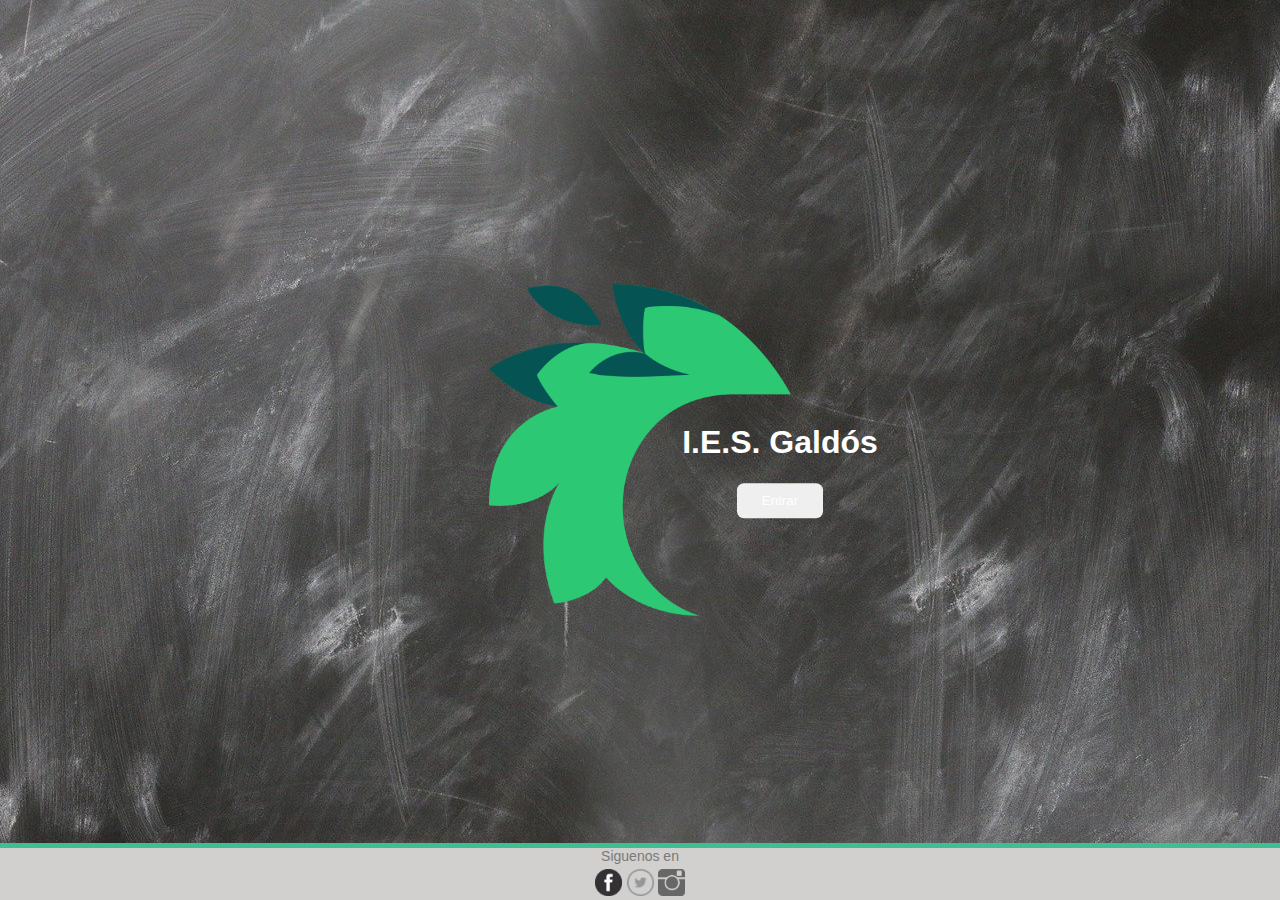
<file: index.html>
﻿<!DOCTYPE html>
<html lang="es">
<head>
    <meta charset="UTF-8">
    <link rel="stylesheet" href="css\portada.css">
    <link rel="stylesheet" href="css\piepagina.css">
    <meta name="viewport" content="width=device-width, user-scalable=no, initial-scale=1.0, maximum-scale=1.0, minimum-scale=1.0">
    <title>I.E.S Galdós</title>
</head>
<body>
    <div class="fondo">
        <div class="conjunto">
        <div class="hero-image">
            <div class="milogo">
                <div class="hero-text">
                    <h1>I.E.S. Galdós</h1>
                    <a href="web\inicio.html" ><button class="nombre">Entrar</button></a>
                </div>
            </div>
        </div>
        </div>
    </div>
    <div class="piepagina">
        <footer>
            <p>Siguenos en</p>
            <a href="https://es-es.facebook.com/"><img src="imagenes\pie\logoface.png" alt="facebook" class="logo2"></a>
            <a href="https://twitter.com/?lang=es"><img src="imagenes\pie\logotwitter.png" alt="facebook" class="logo1"></a>
            <a href="https://www.instagram.com/?hl=es"><img src="imagenes\pie\logoinsta.png" alt="facebook" class="logo0"></a>
        </footer>
    </div>
</body>
</html>
</file>
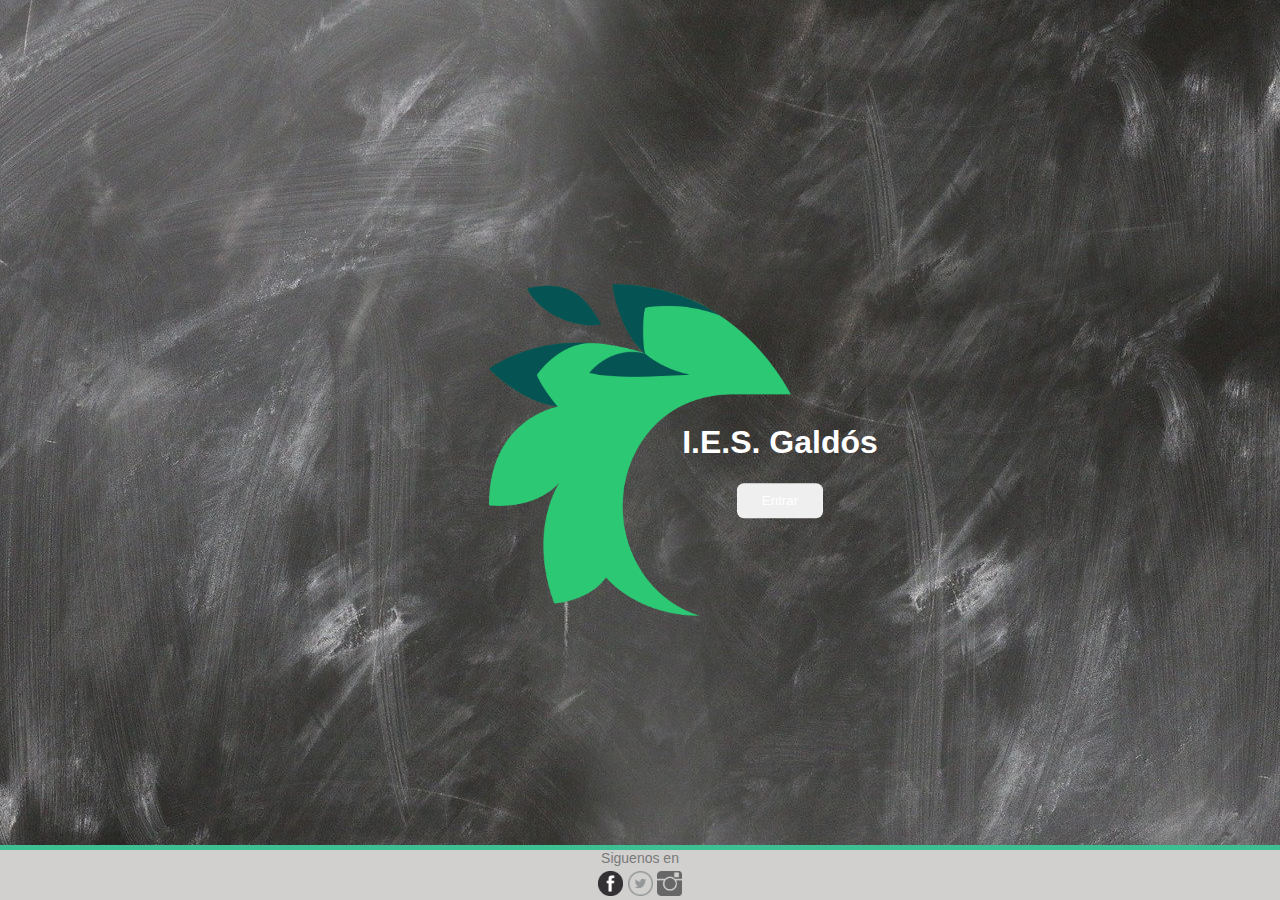
<file: ProyectoCSS/index.html>
﻿<!DOCTYPE html>
<html lang="es">
<head>
    <meta charset="UTF-8">
    <meta name="viewport" content="width=device-width, initial-scale=1.0">
    <link rel="stylesheet" href="css\portada.css">
    <title>I.E.S Prueba</title>
</head>
<body>
    <div class="fondo">
        <div class="hero-image">
            <div class="miLogo">
                <div class="hero-text">
                    <h1>I.E.S. Galdós</h1>
                    <a href="web\inicio.html" ><button class="nombre">Entrar</button></a>
                </div>
            </div>
        </div>
    </div>
    <div class="piepagina">
        <footer>
            <p>Siguenos en</p>
            <a href="https://es-es.facebook.com/"><img src="imagenes\pie\logoface.png" alt="facebook" class="logo2"></a>
            <a href="https://twitter.com/?lang=es"><img src="imagenes\pie\logotwitter.png" alt="facebook" class="logo1"></a>
            <a href="https://www.instagram.com/?hl=es"><img src="imagenes\pie\logoinsta.png" alt="facebook" class="logo0"></a>
        </footer>
    </div>
</body>
</html>
</file>
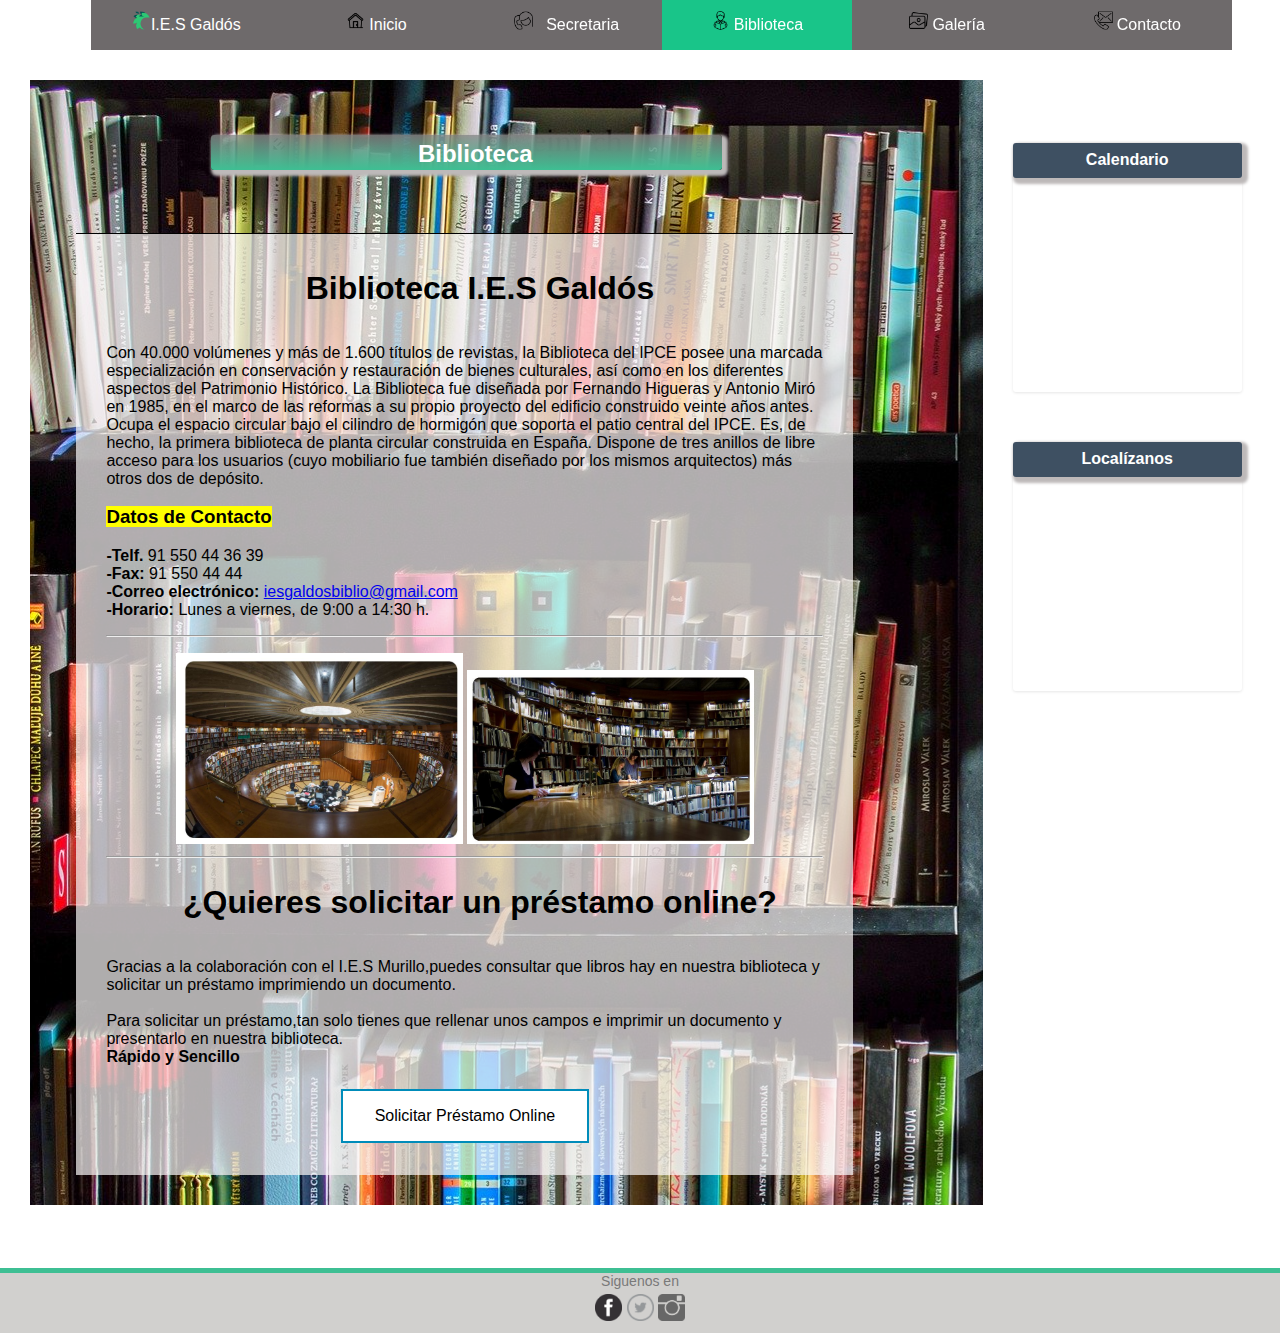
<file: web/biblioteca.html>
<!DOCTYPE html>
<html lang="es">

<head>
	<meta charset="UTF-8">
	<meta name="viewport" content="width=device-width" />
	<link rel="stylesheet" href="../css/menu.css">
	<link rel="stylesheet" href="../css/biblioteca.css">
	<link rel="stylesheet" href="../css/piepagina.css">
	<link rel="stylesheet" href="https://cdnjs.cloudflare.com/ajax/libs/font-awesome/4.7.0/css/font-awesome.min.css">
	<meta name="viewport" content="width=device-width, user-scalable=no, initial-scale=1.0, maximum-scale=1.0, minimum-scale=1.0">
	<title>Biblioteca</title>
</head>

<body>

	<!-- Menu -->
	<div class="rayitas">
		<label for="menu" class="menu"><i class="icon fa fa-bars fa-fw " aria-hidden="true"></i></label>
	</div>
	<input type="checkbox" id="menu" role="button">
	<ul id="menu">
		<li class="nombre">
			<a href="../index.html"><img src="../imagenes/logo/logo.png" alt="">I.E.S Galdós</a>
		</li>
		
		<li>
			<a href="inicio.html"><img class="iconos" src="../imagenes/iconos/inicio.png" alt="">Inicio</a>
		</li>

		<li>
			<a href="secretaria.html"><img class="iconos" src="../imagenes/iconos/secretaria.png">&nbsp; Secretaria</a>
		</li>

		<li>
			<a class="destacado" href="#"><img class="iconos" src="../imagenes/iconos/biblioteca.png">Biblioteca</a>
		</li>

		<li>
			<a href="galeria.html"><img class="iconos" src="../imagenes/iconos/galeria.png">Galería</a>
		</li>

		<li>
			<a href="contacto.html"><img class="iconos" src="../imagenes/iconos/contacto.png">Contacto</a>
		</li>
	</ul>

	<!-- Estructura -->
	<nav></nav>
	<div id="contenedor">
		<main>
			<article>
				<div class="fondo">
					<div class="tablon">
						<h1>Biblioteca</h1>
					</div>
					<div class="contenido">
						<h1 class="titulo">Biblioteca I.E.S Galdós</h1>
						<p>Con 40.000 volúmenes y más de 1.600 títulos de revistas, la Biblioteca del IPCE posee una marcada especialización en conservación y restauración de bienes culturales, así como en los diferentes aspectos del Patrimonio Histórico.

							La Biblioteca fue diseñada por Fernando Higueras y Antonio Miró en 1985, en el marco de las reformas a su propio proyecto del edificio construido veinte años antes. Ocupa el espacio circular bajo el cilindro de hormigón que soporta el patio central del IPCE. Es, de hecho, la primera biblioteca de planta circular construida en España.
							
							Dispone de tres anillos de libre acceso para los usuarios (cuyo mobiliario fue también diseñado por los mismos arquitectos) más otros dos de depósito.

							<h3><mark>Datos de Contacto</mark></h3>
							<dl>
								<dt ><strong>-Telf.</strong> 91 550 44 36 39 </dt>
								<dt ><strong>-Fax:</strong> 91 550 44 44</dt>
								<dt ><strong>-Correo electrónico:</strong> <a href="mailto:iesgaldosbiblio@gmail.com" rel="notSet">iesgaldosbiblio@gmail.com</a> </dt>
								<dt> <strong>-Horario:</strong> Lunes a viernes, de 9:00 a 14:30 h.</dt>
							</dl>

							<hr>
						</p>
						<div class="imagenes">
							<img class="foto" src="../imagenes/biblioteca/fondo.jpg" alt="">

							<img class="foto" src="../imagenes/biblioteca/servicios.jpg" alt="">
						</div>
							<hr>
						<div class="online">
							<div class="tituloonline">
								<h1>¿Quieres solicitar un préstamo online?</h1>
							</div>
							<p>Gracias a la colaboración con el I.E.S Murillo,puedes consultar que libros hay en nuestra biblioteca y solicitar un préstamo imprimiendo un documento.</br></br>
								Para solicitar un préstamo,tan solo tienes que rellenar unos campos e imprimir un documento y presentarlo en nuestra biblioteca. </br><strong>Rápido y Sencillo</strong>
							</p>
							<div class="prestamo">
								<h3><button role="link" onclick="window.location='http://www.juntadeandalucia.es/averroes/centros-tic/41006936/biblioweb/mod/Busqueda/'" class="boton1">Solicitar Préstamo Online</button></h3>
							</div>
						</div>
					</div>
				</div>
				</article>
		</main>
		<aside class="der">
			</br></br></br></br>
			<div class="calendario">
				<div class="titulo">
					<h4>Calendario</h4>
				</div>
				<iframe
					src="https://calendar.google.com/calendar/embed?src=mk07qcc3ij5824clvtpsibe1m4%40group.calendar.google.com&ctz=Europe%2FMadrid"></iframe>
			</div>
			<div class="mapa">
				<div class="titulo">
					<h4>Localízanos</h4>
				</div>
				<iframe
					src="https://www.google.com/maps/embed?pb=!1m18!1m12!1m3!1d3174.2154311318595!2d-6.0523359844171996!3d37.290027747672156!2m3!1f0!2f0!3f0!3m2!1i1024!2i768!4f13.1!3m3!1m2!1s0xd1272c0fd9532c3%3A0xfca5c5392ec604dd!2sI.E.S.%20Rodrigo%20Caro!5e0!3m2!1ses!2ses!4v1580661759586!5m2!1ses!2ses"
					frameborder="0" allowfullscreen=""></iframe>
			</div>
		</aside>
	</div>
    <div class="piepagina">
        <footer>
            <p>Siguenos en</p>
            <a href="https://es-es.facebook.com/"><img src="../imagenes/pie/logoface.png" alt="facebook" class="logo2"></a>
            <a href="https://twitter.com/?lang=es"><img src="../imagenes/pie/logotwitter.png" alt="facebook" class="logo1"></a>
            <a href="https://www.instagram.com/?hl=es"><img src="../imagenes/pie/logoinsta.png" alt="facebook" class="logo0"></a>
        </footer>
    </div>
</body>

</html>
</file>
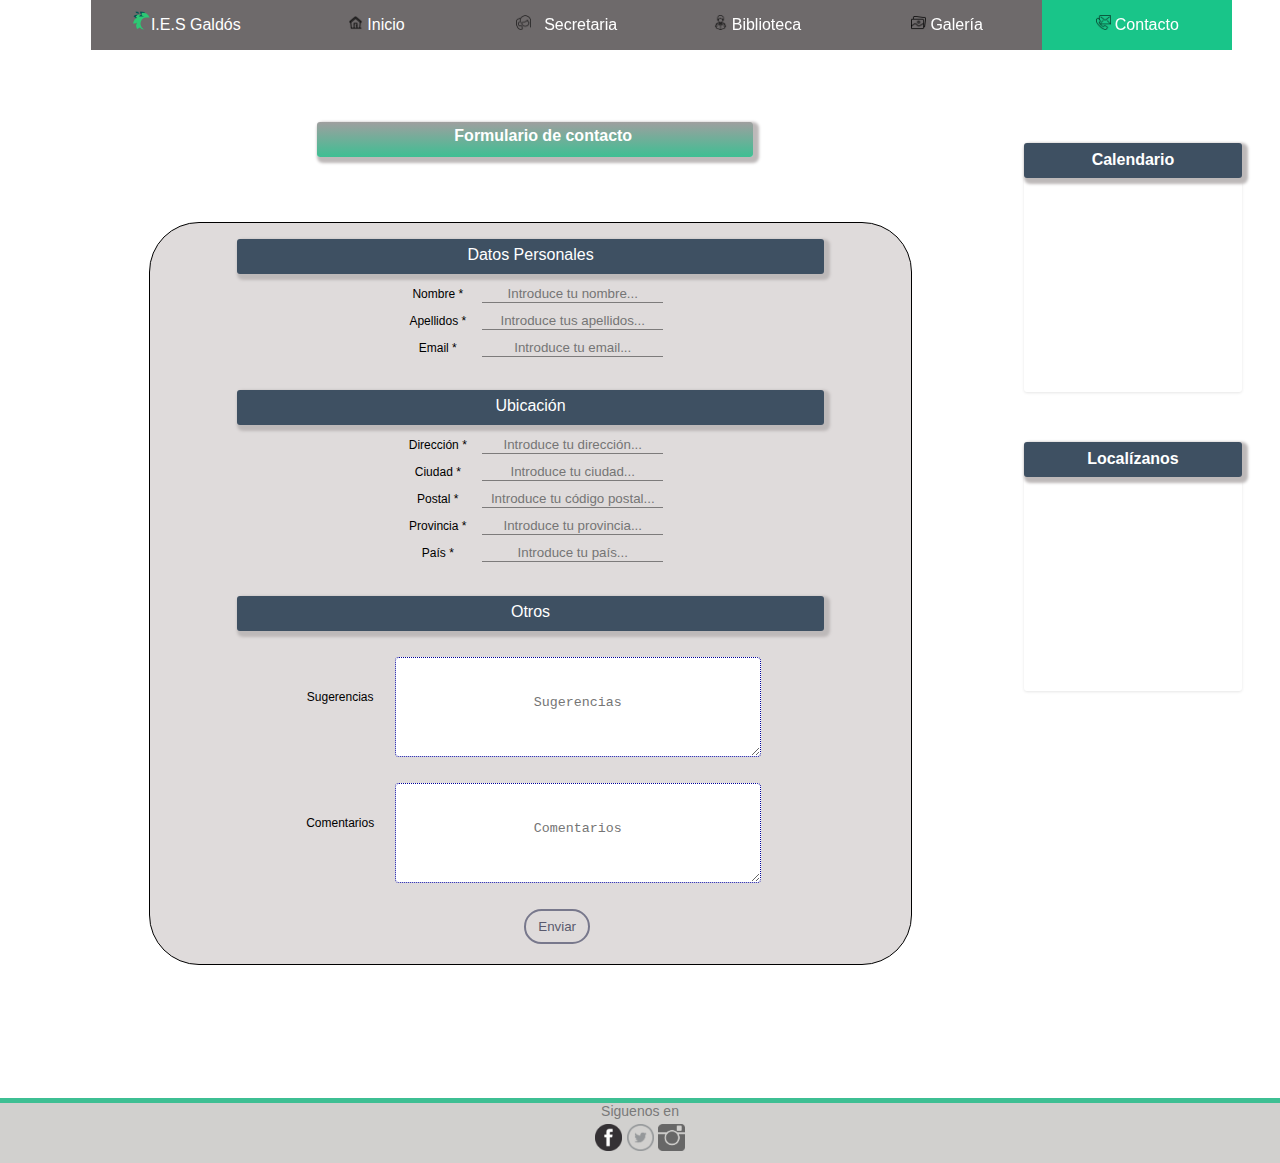
<file: web/contacto.html>
<!DOCTYPE html>
<html lang="es">
<head>
    <meta charset="UTF-8">
    <meta name="viewport" content="width=device-width, initial-scale=1.0">
	<link rel="stylesheet" href="../css/menu.css">
	<link rel="stylesheet" href="../css/contacto.css">
	<link rel="stylesheet" href="../css/piepagina.css">
	<link rel="stylesheet" href="https://cdnjs.cloudflare.com/ajax/libs/font-awesome/4.7.0/css/font-awesome.min.css">
	<meta name="viewport" content="width=device-width, user-scalable=no, initial-scale=1.0, maximum-scale=1.0, minimum-scale=1.0">

    <title>Contacto</title>
</head>
<body>

	<!-- Menu -->
	<div class="rayitas">
		<label for="menu" class="menu"><i class="icon fa fa-bars fa-fw " aria-hidden="true"></i></label>
	</div>
	<input type="checkbox" id="menu" role="button">
	<ul id="menu">
		<li>
			<a href="../index.html"><img src="../imagenes/logo/logo.png" alt="">I.E.S Galdós</a>
		</li>
		
		<li>
			<a href="inicio.html"><img class="iconos" src="../imagenes/iconos/inicio.png" alt="">Inicio</a>
		</li>

		<li>
			<a href="secretaria.html"><img class="iconos" src="../imagenes/iconos/secretaria.png">&nbsp; Secretaria</a>
		</li>

		<li>
			<a href="biblioteca.html"><img class="iconos" src="../imagenes/iconos/biblioteca.png">Biblioteca</a>
		</li>

		<li>
			<a href="galeria.html"><img class="iconos" src="../imagenes/iconos/galeria.png">Galería</a>
		</li>

		<li>
			<a class="destacado" href="#"><img class="iconos" src="../imagenes/iconos/contacto.png">Contacto</a>
		</li>
	</ul>

	<!-- Estructura -->
	<nav></nav>
	<div id="contenedor">
		<main>
			<article>
				<div class="fondo">
					<div class="contenido">
						<div class="tituloform">
							<h4>Formulario de contacto</h4>
						</div>
						<div class="formulario">
							<form autocomplete="off" action="formulario" method="post">
							<div class="fondoformulario">
								<fieldset>
									<div class="legend">
										<legend><span for="nombre">Datos Personales </span></legend>
									</div>
									<div>
										<label for="nombre" class="nomcampo">Nombre *</label>
										<input  id="nombre" type="text" placeholder="Introduce tu nombre..." name="nombre">
									</div>
									<div>
										<label class="nomcampo" for="apellidos">Apellidos *</label>
										<input  id="apellidos" name="apellidos" type="text" placeholder="Introduce tus apellidos..." >
									</div>
									<div>
										<label class="nomcampo" for="email">Email *</label>
										<input id="email" type="mail" placeholder="Introduce tu email..." required class="form-control" name="email">
									</div>
								</fieldset>
								  <fieldset>
									<div class="legend">
										<legend><span>Ubicación </span></legend>
									</div>
									<div>
										<label class="nomcampo" for="direccion">Dirección *</label>
										<input  id="direccion" type="text" placeholder="Introduce tu dirección..." required class="form-control" name="direccion">
									</div>
									<div>
										<label class="nomcampo" for="ciudad">Ciudad *</label>
										<input id="ciudad" type="text" placeholder="Introduce tu ciudad..." required class="form-control" name="ciudad">
									</div>
									<div>
										<label class="nomcampo" for="postal">Postal *</label>
										<input id="postal" type="text" placeholder="Introduce tu código postal..." required class="form-control" name="postal">
									</div>
									<div>
										<label class="nomcampo" for="provincia">Provincia *</label>
										<input id="provincia" type="text" placeholder="Introduce tu provincia..." required class="form-control" name="provincia">
									</div>
									<div>
										<label class="nomcampo" for="pais">País *</label>
										<input id="pais" type="text" placeholder="Introduce tu país..." required class="form-control" name="pais">
									</div>
								  </fieldset>
								  <fieldset>
									<div class="legend">
										<legend><span>Otros </span></legend>
									</div>
									<div>
									<p class="otro">
										<label class="nomcampo" for="sugerencia">Sugerencias</label>
										<textarea id="sugerencia" name="sugerencia" placeholder="Sugerencias"></textarea>
									</p>
									</div>
									<div>
									<p class="otro">
										<label class="nomcampo" for="comentario">Comentarios</label>
										<textarea id="comentario" name="comentario" placeholder="Comentarios"></textarea>
									</p>
									</div>
								  </fieldset>
								  <button>Enviar</button>
							</div>
							</form>
						  </div>
					</div>
				</div>
			</article>



		</main>
		<aside class="der">
		</br></br></br></br>
		<div class="calendario">
			<div class="titulo">
				<h4>Calendario</h4>
			</div>
			<iframe src="https://calendar.google.com/calendar/embed?src=mk07qcc3ij5824clvtpsibe1m4%40group.calendar.google.com&ctz=Europe%2FMadrid" ></iframe>
		</div>
		<div class="mapa">
			<div class="titulo">
				<h4>Localízanos</h4>
			</div>
			<iframe src="https://www.google.com/maps/embed?pb=!1m18!1m12!1m3!1d3174.2154311318595!2d-6.0523359844171996!3d37.290027747672156!2m3!1f0!2f0!3f0!3m2!1i1024!2i768!4f13.1!3m3!1m2!1s0xd1272c0fd9532c3%3A0xfca5c5392ec604dd!2sI.E.S.%20Rodrigo%20Caro!5e0!3m2!1ses!2ses!4v1580661759586!5m2!1ses!2ses" frameborder="0" allowfullscreen=""></iframe>
		</div>
		</aside>
	</div>
    <div class="piepagina">
        <footer>
            <p>Siguenos en</p>
            <a href="https://es-es.facebook.com/"><img src="../imagenes/pie/logoface.png" alt="facebook" class="logo2"></a>
            <a href="https://twitter.com/?lang=es"><img src="../imagenes/pie/logotwitter.png" alt="facebook" class="logo1"></a>
            <a href="https://www.instagram.com/?hl=es"><img src="../imagenes/pie/logoinsta.png" alt="facebook" class="logo0"></a>
        </footer>
    </div>
</body>
</html>
</file>
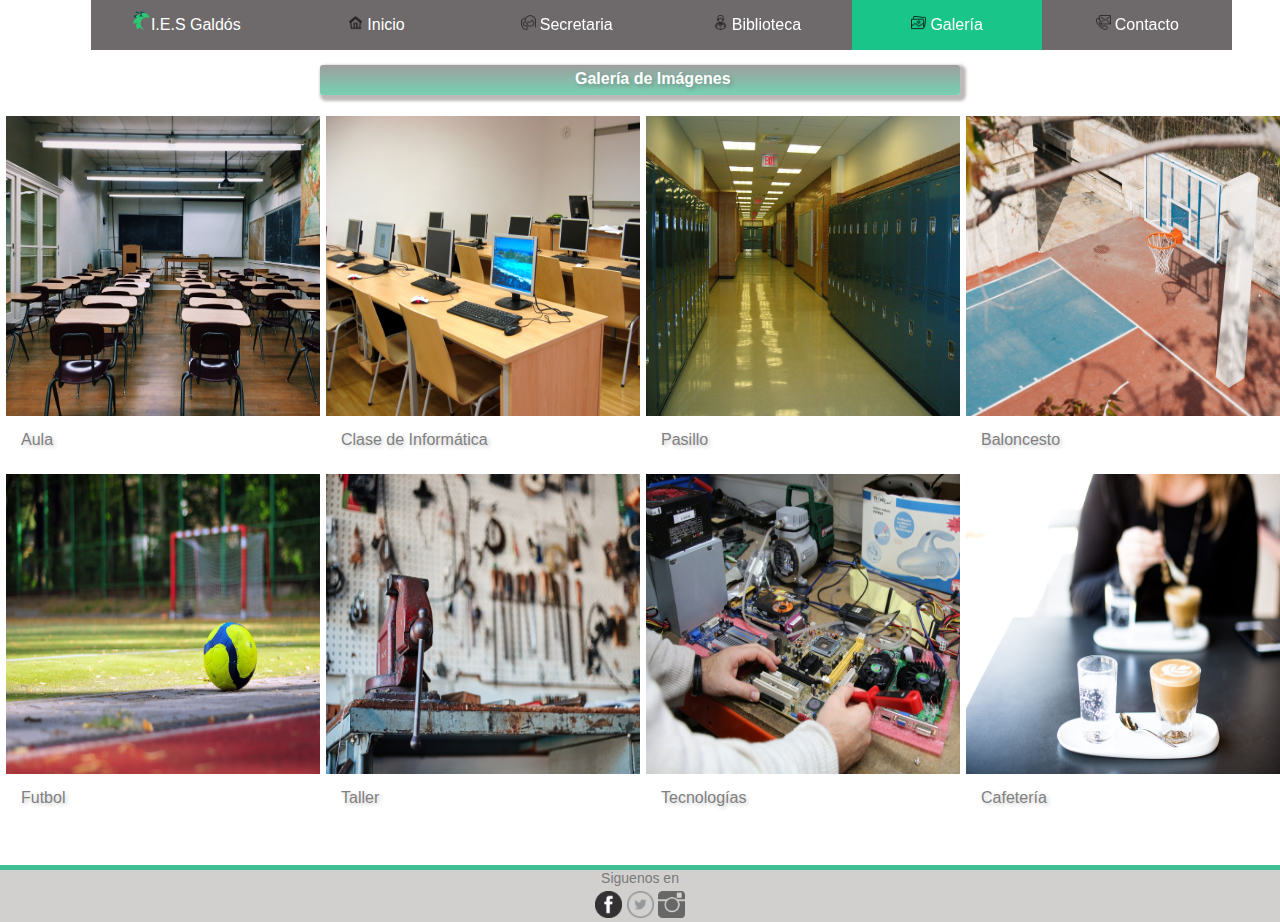
<file: web/galeria.html>
<!DOCTYPE html>
<html lang="es">

<head>
	<meta charset="UTF-8">
	<meta name="viewport" content="width=device-width, initial-scale=1.0">
	<link rel="stylesheet" href="../css/menu.css">
	<link rel="stylesheet" href="../css/galeria.css">
	<link rel="stylesheet" href="../css/piepagina.css">
	<link rel="stylesheet" href="https://cdnjs.cloudflare.com/ajax/libs/font-awesome/4.7.0/css/font-awesome.min.css">
	<meta name="viewport" content="width=device-width, user-scalable=no, initial-scale=1.0, maximum-scale=1.0, minimum-scale=1.0">
	<title>Galería</title>
</head>

<body>

	<!-- Menu -->
	<div class="rayitas">
		<label for="menu" class="menu"><i class="icon fa fa-bars fa-fw " aria-hidden="true"></i></label>
	</div>
	<input type="checkbox" id="menu" role="button">
	<ul id="menu">
		<li class="nombre"><a href="../index.html"><img src="../imagenes/logo/logo.png" alt="">I.E.S Galdós</a></li>
		<li><a href="inicio.html"><img class="iconos" src="../imagenes/iconos/inicio.png" alt="">Inicio</a></li>
		<li>
			<a href="secretaria.html"><img class="iconos" src="../imagenes/iconos/secretaria.png">Secretaria</a>
		</li>
		<li>
			<a href="biblioteca.html"><img class="iconos" src="../imagenes/iconos/biblioteca.png">Biblioteca</a>
		</li>
		<li><a class="destacado" href="galeria.html"><img class="iconos" src="../imagenes/iconos/galeria.png">Galería</a></li>
		<li><a href="contacto.html"><img class="iconos" src="../imagenes/iconos/contacto.png">Contacto</a></li>
	</ul>

	<!-- Estructura -->
	<div class="contenido">


		<div class="titulo">
			<h4>Galería de Imágenes</h4>
		</div>
		<div class="caja">
			<div class="galeria">
				<a class="foto" target="_blank" href="..\imagenes\galeria\aula3.jpg">
					<img class="sombra" src="..\imagenes\galeria\aula3.jpg" alt="aula3">
				</a>
				<div class="desc"><a class="pinchar" class="foto" target="_blank" href="..\imagenes\galeria\aula3.jpg">Aula</a></div>
			</div>
		</div>

		<div class="caja">
			<div class="galeria">
				<a class="foto" target="_blank" href="..\imagenes\galeria\clase.jpg">
					<img class="sombra" src="..\imagenes\galeria\clase.jpg" alt="clase">
				</a>
				<div class="desc"><a class="pinchar" class="foto" target="_blank" href="..\imagenes\galeria\clase.jpg">Clase de Informática</a></div>
			</div>
		</div>
		<div class="caja">
			<div class="galeria">
				<a class="foto" target="_blank" href="..\imagenes\galeria\pasillo.jpg">
					<img class="sombra" src="..\imagenes\galeria\pasillo.jpg" alt="pasillo">
				</a>
				<div class="desc"><a class="pinchar" class="foto" target="_blank" href="..\imagenes\galeria\pasillo.jpg">Pasillo</a></div>
				
			</div>
		</div>
		<div class="caja">
			<div class="galeria">
				<a class="foto" target="_blank" href="..\imagenes\galeria\pista.jpg">
					<img class="sombra" src="..\imagenes\galeria\pista.jpg" alt="pista">
				</a>
				<div class="desc"><a class="pinchar" class="foto" target="_blank" href="..\imagenes\galeria\pista.jpg">Baloncesto</a></div>
			</div>
		</div>
		<div class="clearfix"></div>
	</div>
	<div class="caja">
		<div class="galeria">
			<a class="foto" target="_blank" href="..\imagenes\galeria\pista2.jpg">
				<img class="sombra" src="..\imagenes\galeria\pista2.jpg" alt="pista2">
			</a>
			<div class="desc"><a class="pinchar" class="foto" target="_blank" href="..\imagenes\galeria\pista2.jpg">Futbol</a></div>
			
		</div>
	</div>

	<div class="caja">
		<div class="galeria">
			<a class="foto" target="_blank" href="..\imagenes\galeria\taller.jpg">
				<img class="sombra" src="..\imagenes\galeria\taller.jpg" alt="taller">
			</a>
			<div class="desc"><a class="pinchar" class="foto" target="_blank" href="..\imagenes\galeria\taller.jpg">Taller</a></div>
		</div>
	</div>
	<div class="caja">
		<div class="galeria">
			<a class="foto" target="_blank" href="..\imagenes\galeria\tecnologia.jpg">
				<img class="sombra" src="..\imagenes\galeria\tecnologia.jpg" alt="tecnologia">
			</a>
			<div class="desc"><a class="pinchar" class="foto" target="_blank" href="..\imagenes\galeria\tecnologia.jpg">Tecnologías</a></div>
		</div>
	</div>
	<div class="caja">
		<div class="galeria">
			<a class="foto" target="_blank" href="..\imagenes\galeria\cafe.jpg">
				<img class="sombra" src="..\imagenes\galeria\cafe.jpg" alt="cafe">
			</a>
			<div class="desc"><a class="pinchar" class="foto" target="_blank" href="..\imagenes\galeria\cafeteria.jpg">Cafetería</a></div>
		</div>
	</div>
	<div class="clearfix"></div>
</div>
	<footer>
		<div class="piepagina">
			<p>Siguenos en</p>
			<a href="https://es-es.facebook.com/"><img src="../imagenes\pie\logoface.png" alt="facebook"
					class="logo2"></a>
			<a href="https://twitter.com/?lang=es"><img src="../imagenes\pie\logotwitter.png" alt="facebook"
					class="logo1"></a>
			<a href="https://www.instagram.com/?hl=es"><img src="../imagenes\pie\logoinsta.png" alt="facebook"
					class="logo0"></a>
		</div>
	</footer>
</body>

</html>
</file>
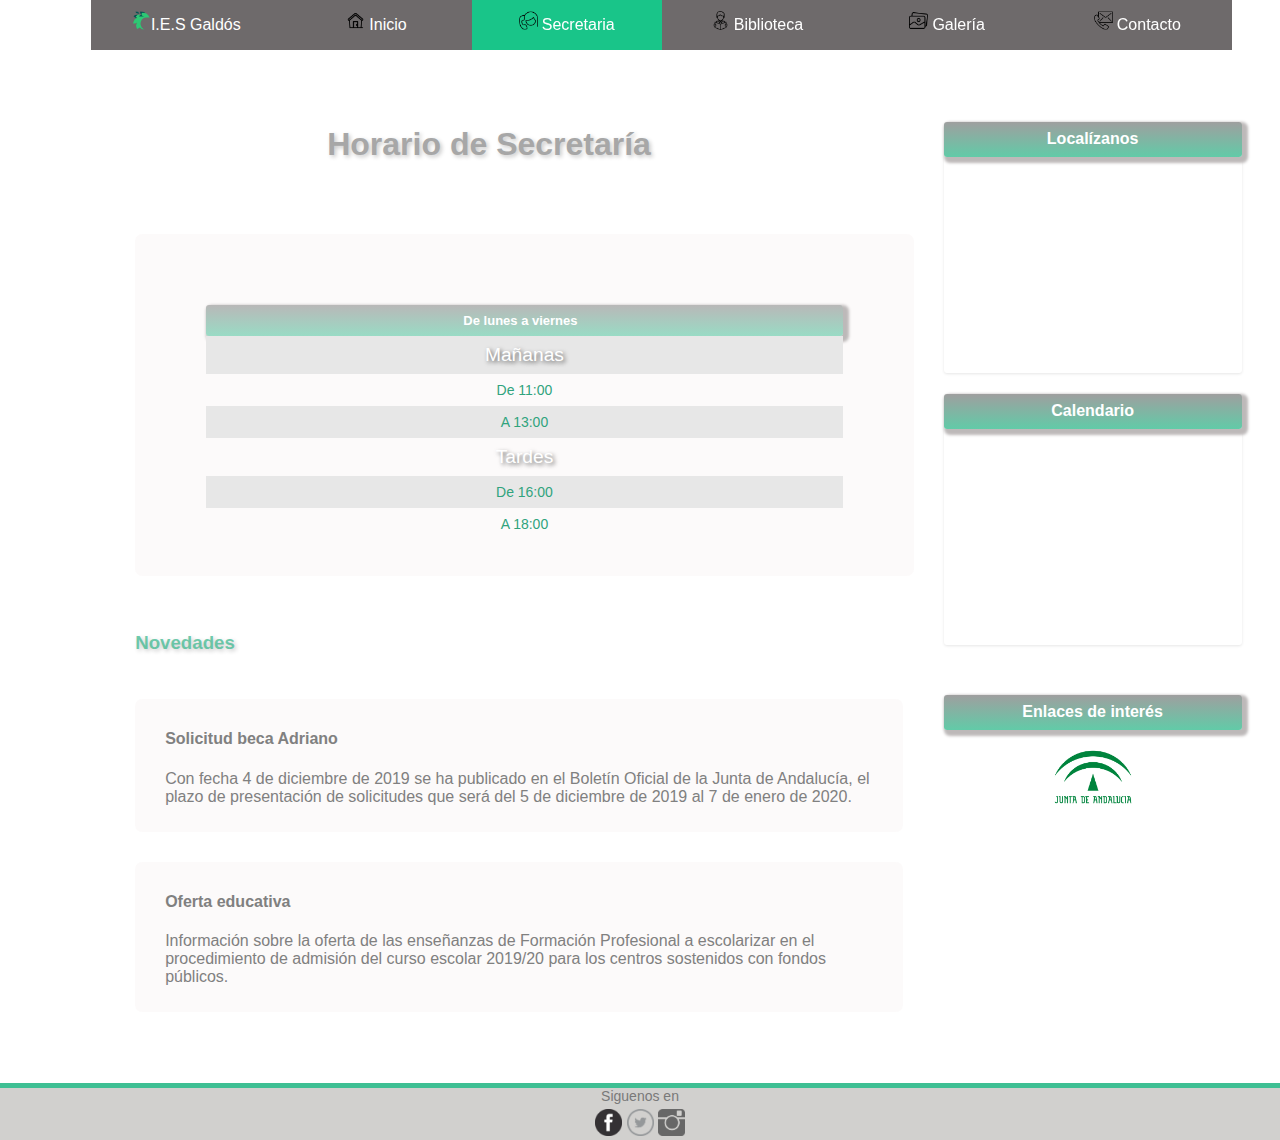
<file: web/secretaria.html>
<!DOCTYPE html>
<html lang="es">

<head>
	<meta charset="UTF-8">
	<link rel="stylesheet" href="../css/menu.css">
	<link rel="stylesheet" href="../css/secretaria.css">
	<link rel="stylesheet" href="../css/piepagina.css">
	<meta name="viewport"
		content="width=device-width, user-scalable=no, initial-scale=1.0, maximum-scale=1.0, minimum-scale=1.0">
	<link rel="stylesheet" href="https://cdnjs.cloudflare.com/ajax/libs/font-awesome/4.7.0/css/font-awesome.min.css">
	<title>Secretaría</title>
</head>

<body>
	<!-- Menu -->
	<div class="rayitas">
		<label for="menu" class="menu"><i class="icon fa fa-bars fa-fw " aria-hidden="true"></i></label>
	</div>
	<input type="checkbox" id="menu" role="button">
	<ul id="menu">
		<li class="nombre"><a href="../index.html"><img src="../imagenes/logo/logo.png" alt="">I.E.S Galdós</a></li>
		<li><a href="inicio.html"><img class="iconos" src="../imagenes/iconos/inicio.png" alt="">Inicio</a></li>
		<li>
			<a class="destacado" href="secretaria.html"><img class="iconos" src="../imagenes/iconos/secretaria.png">Secretaria</a>
		</li>
		<li>
			<a href="biblioteca.html"><img class="iconos" src="../imagenes/iconos/biblioteca.png">Biblioteca</a>
		</li>
		<li><a href="galeria.html"><img class="iconos" src="../imagenes/iconos/galeria.png">Galería</a></li>
		<li><a href="contacto.html"><img class="iconos" src="../imagenes/iconos/contacto.png">Contacto</a></li>
	</ul>

	<!-- Estructura -->
	<nav></nav>
	<div id="contenedor">
		<main>
			<article>
				<div class="fondo">
					<div class="tablon">
						<h1 class="horario">Horario de Secretaría</h1>
					</div>
					<div class="contenido">
						<table>
							<tr>
								<th class="viernes">De lunes a viernes</th>
							</tr>
							<tr class="turno">
								<td>Mañanas</td>
							</tr> 
							<tr class="hora">
								<td>De 11:00</td>
							</tr>
							<tr class="hora">
								<td>A 13:00</td>
							</tr>
							<tr class="turno">
								<td>Tardes</td>
							</tr>
							<tr class="hora">
								<td>De 16:00</td>
							</tr>
							<tr class="hora">
								<td>A 18:00</td>
							</tr>
						</table>
					</div>
				</div>
				</article>
				<article>
				<div class="fondo">
					<div class="tablon">
						<h3 class="novedades">Novedades</h3>
					</div>
					<div class="contenido2">
						<a
							href="http://www.juntadeandalucia.es/educacion/portals/web/becas-y-ayudas/beca-adriano/solicitud-e-impresos">
							<h4>Solicitud beca Adriano</h4>
						</a>
						<a
							href="http://www.juntadeandalucia.es/educacion/portals/web/becas-y-ayudas/beca-adriano/solicitud-e-impresos">
							<p>Con fecha 4 de diciembre de 2019 se ha publicado en el Boletín Oficial de la Junta de
								Andalucía, el plazo de presentación de solicitudes que será del 5 de diciembre de 2019
								al 7 de enero de 2020.</p>
						</a>
					</div>
					<div class="contenido2">
						<a
							href="http://www.juntadeandalucia.es/educacion/portals/web/formacion-profesional-andaluza/oferta-educativa">
							<h4>Oferta educativa</h4>
						</a>
						<a
							href="http://www.juntadeandalucia.es/educacion/portals/web/formacion-profesional-andaluza/oferta-educativa">
							<p>Información sobre la oferta de las enseñanzas de Formación Profesional a escolarizar en
								el procedimiento de admisión del
								curso escolar 2019/20 para los centros sostenidos con fondos públicos.</p>
						</a>
					</div>
				</div>
			</article>
		</main>
		<aside class="der">
			</br></br></br></br>
			<div class="mapa">
				<div class="titulo">
					<h4>Localízanos</h4>
				</div>
				<iframe
					src="https://www.google.com/maps/embed?pb=!1m18!1m12!1m3!1d3174.2154311318595!2d-6.0523359844171996!3d37.290027747672156!2m3!1f0!2f0!3f0!3m2!1i1024!2i768!4f13.1!3m3!1m2!1s0xd1272c0fd9532c3%3A0xfca5c5392ec604dd!2sI.E.S.%20Rodrigo%20Caro!5e0!3m2!1ses!2ses!4v1580661759586!5m2!1ses!2ses"
					frameborder="0" allowfullscreen=""></iframe>
			</div>
			<div class="calendario">
				<div class="titulo">
					<h4>Calendario</h4>
				</div>
				<iframe
					src="https://calendar.google.com/calendar/embed?src=mk07qcc3ij5824clvtpsibe1m4%40group.calendar.google.com&ctz=Europe%2FMadrid"></iframe>
			</div>
			<div class="junta">
				<div class="titulo">
					<h4>Enlaces de interés</h4>
					<a href="https://www.juntadeandalucia.es/temas/estudiar/primaria-eso/matriculacion.html"> <img
							src="../imagenes/logo/junta.png" alt="juntadeandalucia"></a>
				</div>
		</aside>
	</div>
	</div>

	</aside>
	</div>
	<div class="piepagina">
		<footer>
			<p>Siguenos en</p>
			<a href="https://es-es.facebook.com/"><img src="../imagenes/pie/logoface.png" alt="facebook"
					class="logo2"></a>
			<a href="https://twitter.com/?lang=es"><img src="../imagenes/pie/logotwitter.png" alt="facebook"
					class="logo1"></a>
			<a href="https://www.instagram.com/?hl=es"><img src="../imagenes/pie/logoinsta.png" alt="facebook"
					class="logo0"></a>
		</footer>
	</div>
</body>

</html>
</file>
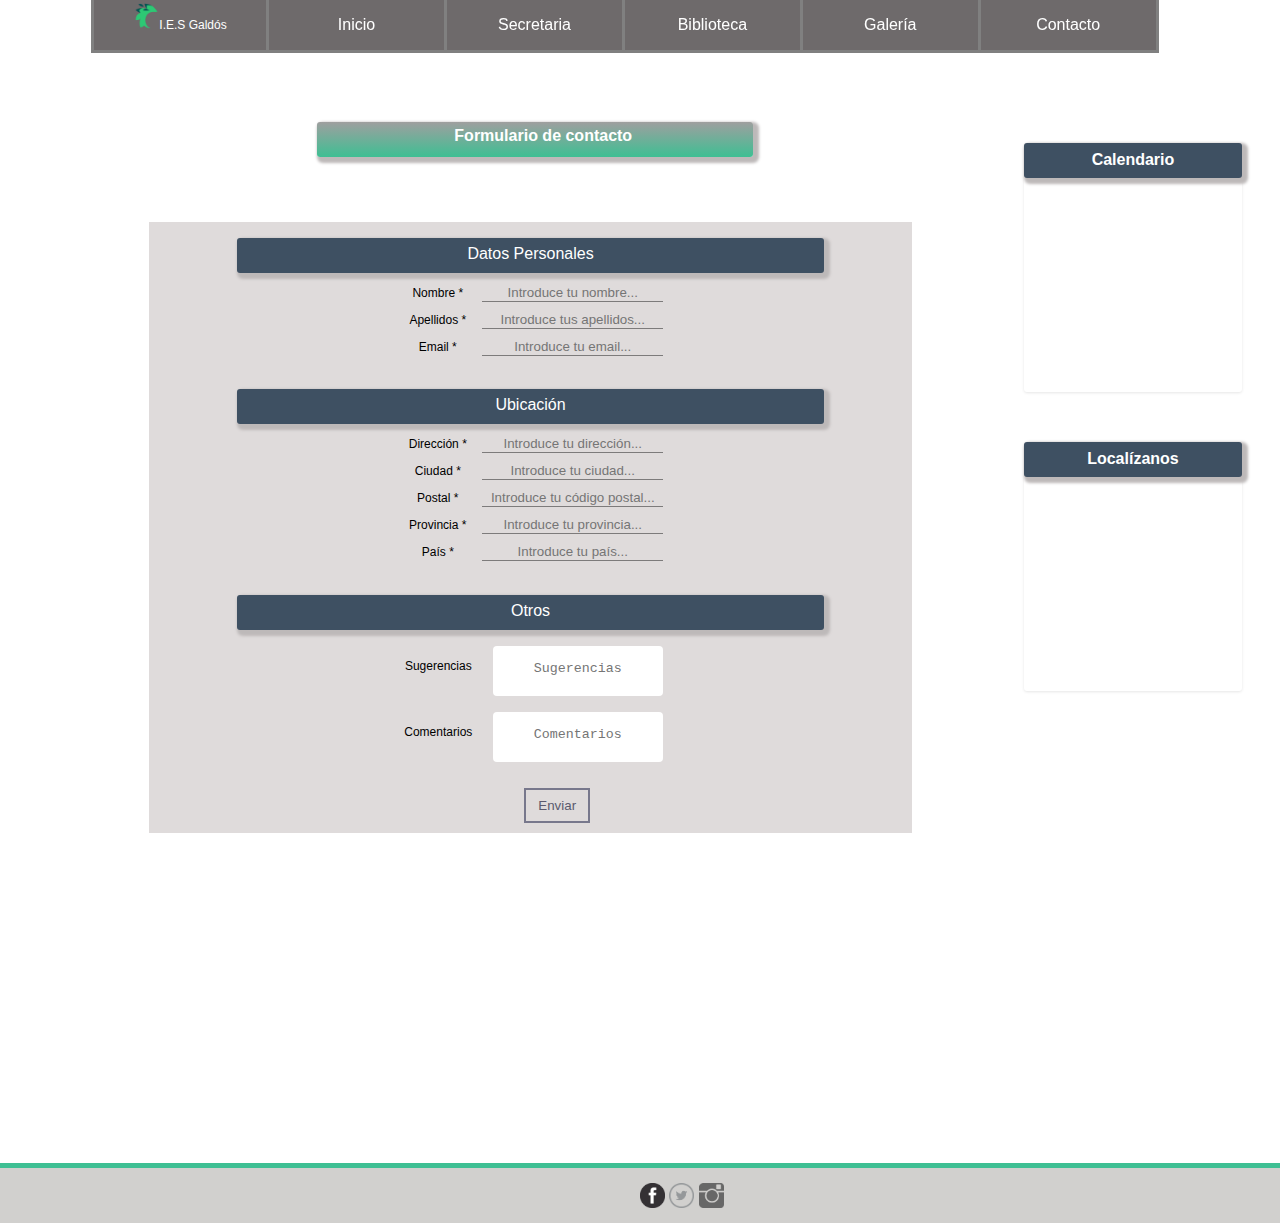
<file: ProyectoCSS/web/contacto.html>
<!DOCTYPE html>
<html lang="es">
<head>
    <meta charset="UTF-8">
    <meta name="viewport" content="width=device-width, initial-scale=1.0">
	<link rel="stylesheet" href="../css/menu.css">
	<link rel="stylesheet" href="../css/contacto.css">
	<link rel="stylesheet" href="https://cdnjs.cloudflare.com/ajax/libs/font-awesome/4.7.0/css/font-awesome.min.css">
    <title>Contacto</title>
</head>
<body>

	<!-- Menu -->
	<div class="rayitas">
		<label for="menu" class="menu"><i class="icon fa fa-bars fa-fw " aria-hidden="true"></i></label>
	</div>
	<input type="checkbox" id="menu" role="button">
		<ul id="menu">
			<li class="nombre"><a href="../index.html"><img src="../imagenes/logo/logo.png" alt="">I.E.S Galdós</a></li>
			<li><a href="inicio.html">Inicio</a></li>
			<li>
				<a href="secretaria.html">Secretaria</a>
			</li>
			<li>
				<a href="biblioteca.html">Biblioteca</a>
			</li>
			<li><a href="galeria.html">Galería</a></li>
			<li><a href="contacto.html">Contacto</a></li>
	</ul>

	<!-- Estructura -->
	<nav></nav>
	<div id="contenedor">
		<main>
			<article>
				<div class="fondo">
					<div class="contenido">
						<div class="tituloform">
							<h4>Formulario de contacto</h4>
						</div>
						<div class="formulario">
							<form autocomplete="off" action="formulario" method="post">
							<div class="fondoformulario">
								<fieldset>
									<div class="legend">
										<legend><span for="nombre">Datos Personales </span></legend>
									</div>
									<div>
										<label for="nombre" class="nomcampo">Nombre *</label>
										<input  id="nombre" type="text" placeholder="Introduce tu nombre..." name="nombre">
									</div>
									<div>
										<label class="nomcampo" for="apellidos">Apellidos *</label>
										<input  id="apellidos" name="apellidos" type="text" placeholder="Introduce tus apellidos..." >
									</div>
									<div>
										<label class="nomcampo" for="email">Email *</label>
										<input id="email" type="mail" placeholder="Introduce tu email..." required class="form-control" name="email">
									</div>
								</fieldset>
								  <fieldset>
									<div class="legend">
										<legend><span>Ubicación </span></legend>
									</div>
									<div>
										<label class="nomcampo" for="direccion">Dirección *</label>
										<input  id="direccion" type="text" placeholder="Introduce tu dirección..." required class="form-control" name="direccion">
									</div>
									<div>
										<label class="nomcampo" for="ciudad">Ciudad *</label>
										<input id="ciudad" type="text" placeholder="Introduce tu ciudad..." required class="form-control" name="ciudad">
									</div>
									<div>
										<label class="nomcampo" for="postal">Postal *</label>
										<input id="postal" type="text" placeholder="Introduce tu código postal..." required class="form-control" name="postal">
									</div>
									<div>
										<label class="nomcampo" for="provincia">Provincia *</label>
										<input id="provincia" type="text" placeholder="Introduce tu provincia..." required class="form-control" name="provincia">
									</div>
									<div>
										<label class="nomcampo" for="pais">País *</label>
										<input id="pais" type="text" placeholder="Introduce tu país..." required class="form-control" name="pais">
									</div>
								  </fieldset>
								  <fieldset>
									<div class="legend">
										<legend><span>Otros </span></legend>
									</div>
									<div>
									<p class="otro">
										<label class="nomcampo" for="sugerencia">Sugerencias</label>
										<textarea id="sugerencia" name="sugerencia" placeholder="Sugerencias"></textarea>
									</p>
									</div>
									<div>
									<p class="otro">
										<label class="nomcampo" for="comentario">Comentarios</label>
										<textarea id="comentario" name="comentario" placeholder="Comentarios"></textarea>
									</p>
									</div>
								  </fieldset>
								  <button>Enviar</button>
							</div>
							</form>
						  </div>
					</div>
				</div>
			</article>



		</main>
		<aside class="der">
		</br></br></br></br>
		<div class="calendario">
			<div class="titulo">
				<h4>Calendario</h4>
			</div>
			<iframe src="https://calendar.google.com/calendar/embed?src=mk07qcc3ij5824clvtpsibe1m4%40group.calendar.google.com&ctz=Europe%2FMadrid" ></iframe>
		</div>
		<div class="mapa">
			<div class="titulo">
				<h4>Localízanos</h4>
			</div>
			<iframe src="https://www.google.com/maps/embed?pb=!1m18!1m12!1m3!1d3174.2154311318595!2d-6.0523359844171996!3d37.290027747672156!2m3!1f0!2f0!3f0!3m2!1i1024!2i768!4f13.1!3m3!1m2!1s0xd1272c0fd9532c3%3A0xfca5c5392ec604dd!2sI.E.S.%20Rodrigo%20Caro!5e0!3m2!1ses!2ses!4v1580661759586!5m2!1ses!2ses" frameborder="0" allowfullscreen=""></iframe>
		</div>
		</aside>
	</div>
	<footer>
		<div class="pie">
			<a href="https://es-es.facebook.com/"><img src="../imagenes/pie/logoface.png" alt="facebook" class="logo2" ></a>
			<a href="https://twitter.com/?lang=es"><img src="../imagenes/pie/logotwitter.png" alt="facebook" class="logo1"></a>
			<a href="https://www.instagram.com/?hl=es"><img src="../imagenes/pie/logoinsta.png" alt="facebook" class="logo0" ></a>
		</div>
	</footer>
</body>
</html>
</file>
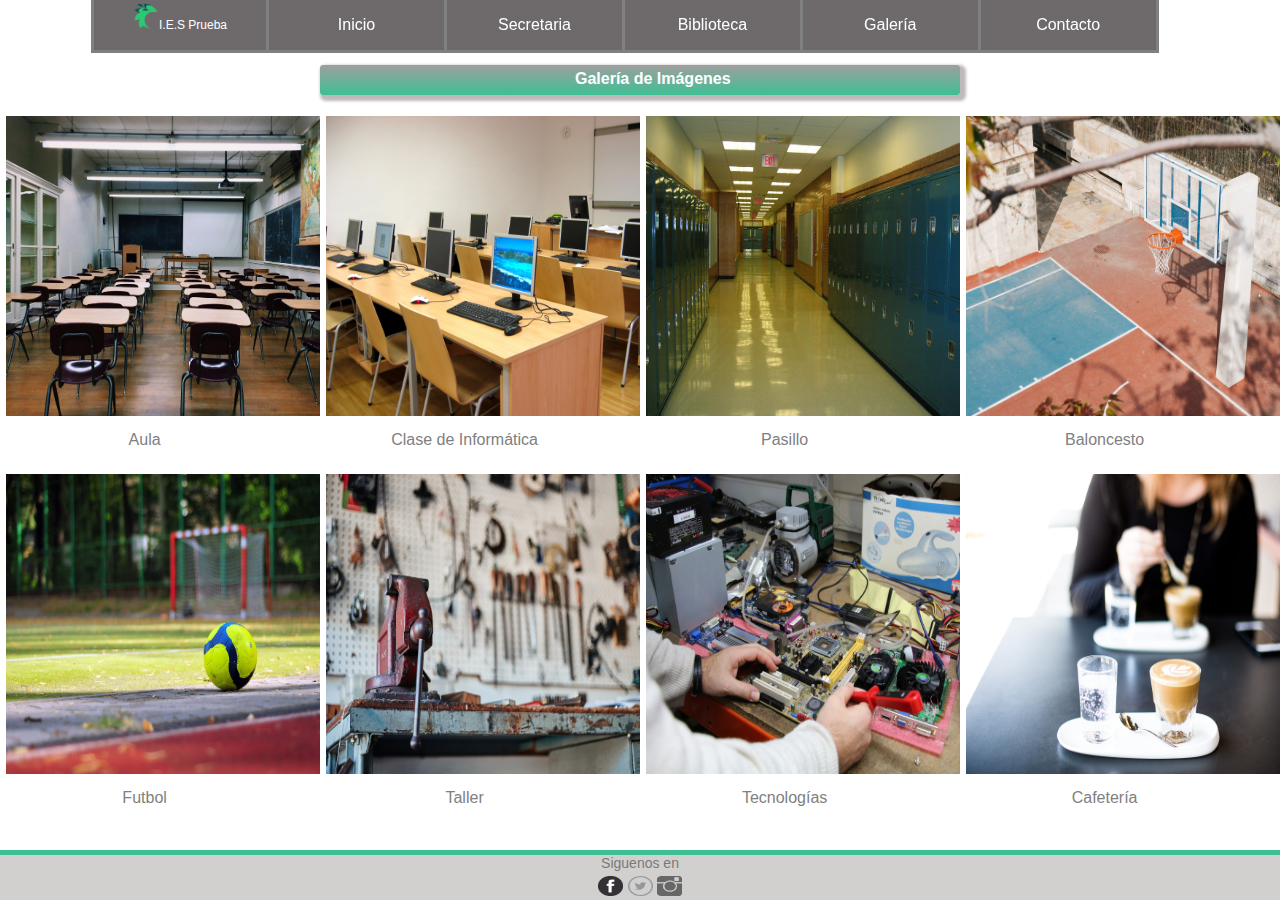
<file: ProyectoCSS/web/galeria.html>
<!DOCTYPE html>
<html lang="es">

<head>
	<meta charset="UTF-8">
	<meta name="viewport" content="width=device-width, initial-scale=1.0">
	<link rel="stylesheet" href="../css/menu.css">
	<link rel="stylesheet" href="../css/galeria.css">
	<link rel="stylesheet" href="https://cdnjs.cloudflare.com/ajax/libs/font-awesome/4.7.0/css/font-awesome.min.css">

	<title>Galería</title>
</head>

<body>

	<!-- Menu -->
	<div class="rayitas">
		<label for="menu" class="menu"><i class="icon fa fa-bars fa-fw " aria-hidden="true"></i></label>
	</div>
	<input type="checkbox" id="menu" role="button">
	<ul id="menu">
		<li class="nombre"><a href="../index.html"><img src="../imagenes\logo\logo.png" alt="">I.E.S Prueba</a></li>
		<li><a href="inicio.html">Inicio</a></li>
		<li>
			<a href="secretaria.html">Secretaria</a>
		</li>
		<li>
			<a href="biblioteca.html">Biblioteca</a>
		</li>
		<li><a href="galeria.html">Galería</a></li>
		<li><a href="contacto.html">Contacto</a></li>
	</ul>

	<!-- Estructura -->
	<div class="contenido">


		<div class="titulo">
			<h4>Galería de Imágenes</h4>
		</div>
		<div class="caja">
			<div class="galeria">
				<a class="foto" target="_blank" href="..\imagenes\galeria\aula3.jpg">
					<img class="sombra" src="..\imagenes\galeria\aula3.jpg" alt="aula3">
				</a>
				<div class="desc"><a class="pinchar" class="foto" target="_blank" href="..\imagenes\galeria\aula3.jpg">Aula</a></div>
			</div>
		</div>

		<div class="caja">
			<div class="galeria">
				<a class="foto" target="_blank" href="..\imagenes\galeria\clase.jpg">
					<img class="sombra" src="..\imagenes\galeria\clase.jpg" alt="clase">
				</a>
				<div class="desc"><a class="pinchar" class="foto" target="_blank" href="..\imagenes\galeria\clase.jpg">Clase de Informática</a></div>
			</div>
		</div>
		<div class="caja">
			<div class="galeria">
				<a class="foto" target="_blank" href="..\imagenes\galeria\pasillo.jpg">
					<img class="sombra" src="..\imagenes\galeria\pasillo.jpg" alt="pasillo">
				</a>
				<div class="desc"><a class="pinchar" class="foto" target="_blank" href="..\imagenes\galeria\pasillo.jpg">Pasillo</a></div>
				
			</div>
		</div>
		<div class="caja">
			<div class="galeria">
				<a class="foto" target="_blank" href="..\imagenes\galeria\pista.jpg">
					<img class="sombra" src="..\imagenes\galeria\pista.jpg" alt="pista">
				</a>
				<div class="desc"><a class="pinchar" class="foto" target="_blank" href="..\imagenes\galeria\pista.jpg">Baloncesto</a></div>
			</div>
		</div>
		<div class="clearfix"></div>
	</div>
	<div class="caja">
		<div class="galeria">
			<a class="foto" target="_blank" href="..\imagenes\galeria\pista2.jpg">
				<img class="sombra" src="..\imagenes\galeria\pista2.jpg" alt="pista2">
			</a>
			<div class="desc"><a class="pinchar" class="foto" target="_blank" href="..\imagenes\galeria\pista2.jpg">Futbol</a></div>
			
		</div>
	</div>

	<div class="caja">
		<div class="galeria">
			<a class="foto" target="_blank" href="..\imagenes\galeria\taller.jpg">
				<img class="sombra" src="..\imagenes\galeria\taller.jpg" alt="taller">
			</a>
			<div class="desc"><a class="pinchar" class="foto" target="_blank" href="..\imagenes\galeria\taller.jpg">Taller</a></div>
		</div>
	</div>
	<div class="caja">
		<div class="galeria">
			<a class="foto" target="_blank" href="..\imagenes\galeria\tecnologia.jpg">
				<img class="sombra" src="..\imagenes\galeria\tecnologia.jpg" alt="tecnologia">
			</a>
			<div class="desc"><a class="pinchar" class="foto" target="_blank" href="..\imagenes\galeria\tecnologia.jpg">Tecnologías</a></div>
		</div>
	</div>
	<div class="caja">
		<div class="galeria">
			<a class="foto" target="_blank" href="..\imagenes\galeria\cafe.jpg">
				<img class="sombra" src="..\imagenes\galeria\cafe.jpg" alt="cafe">
			</a>
			<div class="desc"><a class="pinchar" class="foto" target="_blank" href="..\imagenes\galeria\cafeteria.jpg">Cafetería</a></div>
		</div>
	</div>
	<div class="clearfix"></div>
</div>
	<footer>
		<div class="piepagina">
			<p>Siguenos en</p>
			<a href="https://es-es.facebook.com/"><img src="../imagenes\pie\logoface.png" alt="facebook"
					class="logo2"></a>
			<a href="https://twitter.com/?lang=es"><img src="../imagenes\pie\logotwitter.png" alt="facebook"
					class="logo1"></a>
			<a href="https://www.instagram.com/?hl=es"><img src="../imagenes\pie\logoinsta.png" alt="facebook"
					class="logo0"></a>
		</div>
	</footer>
</body>

</html>
</file>
<file: css/menu.css>
body{
	padding: 0;
	margin: 0%;
	overflow-x: auto;
	overflow-y: auto;
}
ul#menu{
	margin-left: 4%;
}
.rayitas{
	display: none;
}
ul {
	list-style-type:none;
	margin:0;
	position: fixed;
}
/*.nombre{
	font-size: 12px;
	/*border-left: gray 3px solid;*/
	/*overflow:hidden;
	}*/

/*Crea la listahorizontal con espacio*/
li {
	display:block;
	float: left;
	width: 16%;
	/*border-right: gray 3px solid;
	border-bottom: gray 3px solid;*/
	overflow:hidden;
}

img{
	width: 10%;
}
/* Estilos para los link */
li a {
	display:block;
	height: 50px;
	text-align: center;
	line-height: 50px;
	font-family: "Helvetica Neue", Helvetica, Arial, sans-serif;
	color: #fff;
	background: #6e6a6b;
	text-decoration: none;
	transition:all 0.5s ease;
    overflow:hidden;

}

/* estados hover de los link */
li:hover a {
	background: #19c589;
	color: white;
}
/*li.nombre:hover a{
	background-color: red;
}*/


/* estilos del dropdown */
li:hover ul a {
	background: #f3f3f3;
	color: #2f3036;
	height: 40px;
	line-height: 40px;
}

/* estilos del estado hover del dropdown*/
li:hover ul a:hover {
	background: #19c589;
	color: #fff;
}
.iconos{
	padding-right: 4px;
}


/*Oculta el dropdown*/
li ul {
	display: none;
}

/* Pone el dropdown en vertical */
li ul li {
	display: block;
	float: none;
}

/* Previene el texto wrapping */
li ul li a {
	width: auto;
	min-width: 100px;
	padding: 0 20px;
}

/* Aparace el dropdown en hover*/
ul li a:hover + .hidden, .hidden:hover {
	display: block;
}

/* Estilo de .muestra-menu */
.menu {
	font-family: "Helvetica Neue", Helvetica, Arial, sans-serif;
	text-decoration: none;
	color: #fff;
	background: #19c589;
	text-align: center;
	padding: 10px 0;
	display: none;
  transition:all 0.5s ease;
  /*width: 30px;*/
  margin:0;
  padding: 0;
  text-align: center;
  margin-left: 47%;
  
}


/*Oculta el checkbox*/
input[type=checkbox]{
    display: none;
}

/* muestra el menu cuando el checkbox is checked*/
input[type=checkbox]:checked ~ #menu{
    display: block;
}

.destacado{
	background: #19c589;
	color: #fff;
}

/* estilos responsive */

/*TABLET Y MÓVIL*/
@media screen and (max-width : 768px){
	.rayitas{
		display: flex;
		background-color: #19c589;
		height: 30px;
		overflow: hidden;
	}
	.nombre{
		border-left:none;
	}
	i.icon.fa.fa-bars.fa-fw{
		padding-top: 7px;
		width: 30px;
	}
	i.icon.fa.fa-bars.fa-fw:hover{
		cursor: pointer;
	}
	label.menu:hover{
		cursor: pointer;
		background-color: black;
	}
	div.rayitas{
		position: sticky;
		top:0;

	}
	ul#menu{
		margin: 0;
	}
	/*Hace que el dropdown links aparescan en linea */
	ul {
		display: none;
		position: fixed;
		padding: 0;
		width: 100%;
		border-right: none;
		margin:0;

	}

	/*Crea espacio vertical */
	li {
		position: sticky;
	}
	.nombre{
		font-size: 16px;
	}
    img{
		width: 40px;
    }
	/* crea todo el menu links  ancho full */
	ul li, li a {
		width: 100%;
	}
	/*Display '.muestra-menu' link*/
	.menu {
		display:block;
	}
	.der{
		display: none;
	}
	img.iconos{
		width:30px;
		height: 30px;
		margin-top: 8px;
	}
}
@media screen and (max-width : 425px){
img.iconos{
	width: 20px;
	height: 20px;
	margin-top: 8px;
}
}
</file>
<file: css/biblioteca.css>
body{
    margin: 0;
    padding: 0;
    margin-bottom: 10%;
    padding: 0;font-family: 'Lucida Sans', 'Lucida Sans Regular', 'Lucida Grande', 'Lucida Sans Unicode', Geneva, Verdana, sans-serif;}
nav{height: 50px; width: 100%; background-color: white;}
#contenedor{padding:0;margin: 0;background-color: white;}
footer{height: 60px;}
article{height: 200px;}



.fondo{
    padding-right: 10px;
    margin-left: 1%;
}
div.titulo{
    background-color: #3E5062;
    color: white;
    height: 35px;
    text-align: center;
    margin-bottom: 10px;
    border-radius: 3px 3px 3px 3px;
    box-shadow: 3px 3px 3px 3px rgb(189, 185, 185);
}
.contenido h1{
    margin-left: 30px;
}


.contenido{
    width: 80%;
    height: auto;
    background-color: rgb(250, 246, 246, 0.7);
    color: black;
    padding: 10px 30px 10px 30px;
    /*margin-top: 30px;*/
    display: block;
    float: left;
    border-top: 1px solid black;
    margin-bottom: 30px;
}
.foto{
    transition: transform .2s;
    width: 40%;
    height: 30%px;
}

.foto:hover{
    transform: scale(1.2);
}
.imagenes{
    text-align: center;
}

/*Barra Derecha*/
.der iframe{
    border: 0;
    width: 100%;
    height: 200px;

}
.der{
    flex: 20%;
}
.sepaarticulos{
    padding-top: 30px;
    margin-left: 25%;
    width: 50%;
}
.der h4{
    text-align: center;
    padding-top: 8px;
}
div.calendario{
    width: auto;
    background-color: white;
    padding-right: 5px;
    margin: 0;
    padding: 0;
    border-radius: 3px;
    box-shadow: 0 1px 3px rgba(0,0,0,.1);
}
.mapa{
    width: auto;
    margin-top: 50px;
    border-radius: 3px;
    box-shadow: 0 1px 3px rgba(0,0,0,.1);
}
/**/

article{
    height: auto;
    margin-top: 10px;
}
.tablon{
    background: linear-gradient( rgba(136, 136, 136, 0.808),#3EBF93);
    font-size: 12px;
    color: white;
    height: 35px;
    width: 55%;
    text-align: center;
    margin-bottom: 7%;
    margin-top: 55px;
    margin-left: 15%;
    border-radius: 3px 3px 3px 3px;
    box-shadow: 3px 3px 3px 3px rgb(189, 185, 185);
    padding-left: 2%;
  }
  h1{
    text-align: center;
    padding-top: 5px;
    padding-bottom: 15px;
  }
.prestamo{
    text-align: center;
}
.boton1 {
    border: none;
    color: white;
    padding: 16px 32px;
    text-align: center;
    display: inline-block;
    font-size: 16px;
    margin: 4px 2px;
    transition-duration: 0.4s;
    cursor: pointer;
  }
.boton1 {
    background-color: white; 
    color: black; 
    border: 2px solid #008CBA;
  }
  
  .boton1:hover {
    background-color: #008CBA;
    color: white;
  }
/*Posicionamiento*/
#contenedor{
    padding-right: 3%;
    display: flex;
    flex-direction: row;
}
main{
    flex: 80%;
    padding-left: 3%;
    background-image: url("../imagenes/biblioteca/fondobiblioteca.jpg");
    margin-top: 30px;
    margin-left: 30px;
    margin-right: 30px;
}


/*Tablet*/
@media screen and (max-width : 768px){
        nav{
            display: none;
        }
        main{
           padding-left: 0;
        }
        footer{
            width: 100%;
        }
        .fondo{
            margin-left: 5%;
            margin-right: 6%;
            text-align: center;
            padding-right: 13px;
        }
        main{
            flex: 100%;
            margin: 0;
        }
        div#contenedor{
            padding: 0;
        }
        .tablon{
            margin-top: 75px;
          }
         body{
            margin-bottom: 30%;
         }
        
}

/*Movil*/
@media screen and (max-width : 425px){
    main{
        flex: 100%;
    }
    div.rayitas{
        width: 100%;
    }
    .foto{
        width: 50%;
        height: 60%;
    }
    .tablon{
        margin-top: 25px;
        font-size: 8px;  
        margin-left: 22%;
      }
      .fondo{
          margin-right: 5%;
          padding-right: 15px;
    }
      h1{
        text-align: center;
        padding-top: 5px;
        padding-bottom: 15px;
      }
     .foto:hover{
        transform: scale(2);
    }
    .contenido{
        margin-left: 4%;
    }
}
</file>
<file: css/piepagina.css>
html {
    position: relative;
    min-height: 100%;
  }
  .piepagina{
    background-color: rgb(209,208,206);
    bottom: 0;
    position: absolute;
    width: 100%;
    color: white;
    text-align: center;
    border-top: 5px solid #3EBF93;
    display: block;
}
.piepagina p {
    text-align: center;
    color: rgb(121, 121, 121);
    margin: 0;
    padding: 0;
    font-size: 14px
}
/*REDES SOCIALES*/
.logo0 {
    padding-top: 5px;
    width: 27px;
    
}
.logo1 {
    padding-top: 5px;
    width: 27px;
    height: auto;
    
}
.logo2 {
    padding-top: 5px;
    width: 27px;
   
}
.logo0:hover, .logo1:hover, .logo2:hover{
    animation: vuelta 3s infinite;
    transform: rotate(30deg);
}
@keyframes vuelta {
    0% {
      transform: rotate(0);
    }
    100% {
      transform: rotate(360deg);
    }
  }
</file>
<file: css/contacto.css>
body{margin: 0;margin-bottom:10%;padding: 0;font-family: 'Lucida Sans', 'Lucida Sans Regular', 'Lucida Grande', 'Lucida Sans Unicode', Geneva, Verdana, sans-serif;}
nav{height: 50px; background-color: white;}
#contenedor{padding:0;margin: 0;background-color: white;}
footer{height: 60px;}
/*article{height: 200px;}*/



.fondo{
    padding-right: 10px;
    margin-left: 52px;
}
.contenido{
    width: 90%;
    height: auto;
    padding: 10px 10px 10px 30px;
    margin-top: 30px;
    display: block;
    float: left;
}
.der iframe{
    border: 0;
    width: 100%;
    height: 200px;

}
/*Formulario*/

*{
    box-sizing: border-box;
}
.fondoformulario{
    width: 100%;
    box-shadow: 1 1px 6px rgba(0,0,0,.1);
    background-color: rgb(223, 219, 219);
    border-radius: 50px 50px 50px 50px;
-moz-border-radius: 50px 50px 50px 50px;
-webkit-border-radius: 50px 50px 50px 50px;
border: 1px solid #000000;
}
.tituloform{
    padding-left: 46%;
}
fieldset{
    border: none;
}
.nomcampo{

    display: inline-block;
    width: 80px;
    padding-bottom: 10px;
    min-width: 60px;
    font-size: 12px;
}
.otro *{
    vertical-align: middle;
}
.formulario{
    padding-left: 30px;
    margin-bottom: 30px;
    text-align: center  ;
}
form{
    padding-top: 10px;
    padding-bottom: 30px;
}
legend{
    padding-bottom: 7px;
    padding-top: 7px;
}
.prueba{
    margin-bottom: 30px;
}
.legend{
    background-color: #3E5062;
    color: white;
    margin-top: 10px;
    margin-right: 10%;
    margin-left: 10%;
    height: 35px;
    text-align: center;
    margin-bottom: 10px;
    border-radius: 3px 3px 3px 3px;
    box-shadow: 3px 3px 3px 3px rgb(189, 185, 185);
}

textarea{
    margin-left: 10px;
    margin-top: 10px;
    height: 100px;
    width: 50%;
    color: red;
    border: 1px dotted #000099;
    -moz-border-radius: 4px;
    -webkit-border-radius: 4px;
    -o-border-radius: 4px;
}
button{
    padding:8px 12px;
    font-family:'Montserrat',sans-serif;
    border:2px solid #78788c;
    background:0;
    color:#5a5a6e;
    cursor:pointer;
    transition:all .3s;
    margin-left:7%;
    margin-bottom: 20px;
    border-radius: 88px 88px 88px 86px;
}
button:hover{
    background:#78788c;
    color:#fff}

input[type=text], input[type=mail]{
    border: none;
    background-color: rgb(223, 219, 219);
    border-bottom: 1px solid rgba(0, 0, 0, 0.438);
}
input[type=text]:focus, input[type=mail]:focus{
    border: none;
    background-color: rgb(223, 219, 219);
    border-bottom: 1px solid blue;
    color: red
}
.nomcampo:hover{
        color: blue;
        cursor: pointer;
        transition:all .3s;
        font-size: 14px;
}

input:focus, input.form-control:focus, textarea {

    outline:none;
    outline-width: 0 ;
    box-shadow: none;
    -moz-box-shadow: none;
    -webkit-box-shadow: none;
}
::-webkit-input-placeholder {
    text-align: center;
    padding-top: 35px;
 }


/**/

/*Barra Derecha*/
.der h4{
    text-align: center;
    padding-top: 8px;
}
aside.der{
    width: 50%;
}
div.calendario{
    width: auto;
    background-color: white;
    padding-right: 5px;
    margin: 0;
    padding: 0;
    border-radius: 3px;
    box-shadow: 0 1px 3px rgba(0,0,0,.1);
}
.mapa{
    width: auto;
    margin-top: 50px;
    border-radius: 3px;
    box-shadow: 0 1px 3px rgba(0,0,0,.1);
}

div.titulo{
    background-color: #3E5062;
    color: white;
    height: 35px;
    text-align: center;
    margin-bottom: 10px;
    border-radius: 3px 3px 3px 3px;
    box-shadow: 3px 3px 3px 3px rgb(189, 185, 185);
}
.tituloform {
    
        background: linear-gradient( rgba(136, 136, 136, 0.808),#3EBF93);
          color: white;
          height: 35px;
          width: 55%;
          text-align: center;
          margin-bottom: 7%;
          margin-top: 4%;
          margin-left: 25%;
          border-radius: 3px 3px 3px 3px;
          box-shadow: 3px 3px 3px 3px rgb(189, 185, 185);
          padding-left: 2%;
        }
h4{
    text-align: center;
    padding-top: 5px;
    padding-bottom: 15px;
    }


/**/

/*Posicionamiento*/
#contenedor{
    display: flex;
    flex-direction: row;
    padding-right: 3%;
}
main{
    flex: 80%;
    padding-left: 3%;
}
.der{
    flex: 15%;
}

/*Tablet*/

@media screen and (max-width : 768px){
    main{
        flex:100%;
    }
    nav{
        display: none;
    }
    .tituloform{
        font-size: 13px;
    }
    .fondo{
        margin-left: 0;
        text-align: center;
        margin-right: 9%;
    }
    *{
        box-sizing: unset;
    }
}
/**/

/*Movil*/
@media screen and (max-width : 425px){
    input{
        display:block;
        text-align: center;
        margin-left: 15%;
        margin-bottom: 7px;
        width: 70%;
    }
    textarea{
        display: block;
        margin-left: 5%;
        width: 90%;
    }
    .tituloform{
        font-size: 13px;
        margin-left:0;
        width: auto;
    }
    .nomcampo{
        margin-top: 10px;
    }
    .formulario{
        padding-left: 0;
    }
    .contenido{
        margin-left: 12%;
        padding:0;
    }
    *{
        box-sizing:inherit ;
    }
    span{
        font-size: 12px;
    }
}
</file>
<file: css/galeria.css>
body{margin: 0;margin-bottom: 7%; padding: 0; font-family: 'Lucida Sans', 'Lucida Sans Regular', 'Lucida Grande', 'Lucida Sans Unicode', Geneva, Verdana, sans-serif; }
#contenedor{padding:0;margin: 0;background-color: white;}
.fondo{
    padding-right: 10px;
    margin-left: 52px;
}
.contenido{
    width: 100%;
    margin: auto;
    display: block;
    float: left;
}
.titulo{
  background: linear-gradient( rgba(136, 136, 136, 0.808),rgba(62, 191, 148, 0.712));
    color: white;
    height: 5%;
    width: 50%;
    text-align: center;
    margin: 0 auto;
    border-radius: 3px 3px 3px 3px;
    box-shadow: 3px 3px 3px 3px rgb(189, 185, 185);
    padding-left: 2%;
    text-shadow: 2px 2px 4px #00000038;
}
h4{
  margin-top: 65px;
    text-align: center;
    padding-top: 5px;
    padding-bottom: 7px;
}
  /*Galeria de imagenes*/
  .galeria {
    width: 90%;
    
  }
  .pinchar:hover {
    color: #3EBF93;
      cursor: pointer;
    }
  .galeria img {
      width: 350px;
      height: 300px;
      overflow: hidden;
      display: block;
    }
    /*descrpcion de las imagenes*/
  .desc {
      padding: 15px;
      margin-bottom: 10px;
      text-align: left;
      color: gray;
      text-shadow: 2px 2px 4px #00000038;
    }
    a{
      text-decoration: none;
      color: gray;
    }
    /*disposicion de las imagenes*/
    * {
      box-sizing: border-box;
    }
    .foto{
      display: block;
      margin: auto;
      
    }
  .caja {
      padding: 0 6px;
      float: left;
      width: 25%;
      display: block;
      overflow: hidden;
   
    }
    .sombra:hover{
      box-shadow: 2px 2px 2px 2px rgba(146, 146, 146, 0.3),0 10px 10px 0 rgba(117, 117, 117, 0.315);
    }
    /*TABLET Y MOVIL*/
    @media only screen and (max-width: 767px) {
      .caja {
        width: 50%;
        margin: 6px 0;
      }
      h4{
        margin-top: 20px;
      }
    
    }
    @media only screen and (max-width: 425px) {
      .caja {
        width: 100%;
        margin: 0 auto;
      }
      .contenido{
        margin-top: 0;
      }
      .titulo{
        margin-bottom: 0%;
        margin-top: 0%;
        margin-left: 26%;
        padding-left: 2%;
       }
      .desc {
        margin-left: 60px;
        text-align: center;
      }
      .galeria {
        width: 83%;
        margin: 0 auto;
      }
      h4{
      margin-top: 20px;
       }
      .galeria img {
        width: 345px;
        height: 234px;
      }
      }
      .clearfix:after {
        content: "";
        display: table;
        clear: both;
    }
</file>
<file: css/secretaria.css>
body{width: 100%; margin: 0; padding: 0; margin-bottom: 10%; padding: 0; font-family: 'Lucida Sans', 'Lucida Sans Regular', 'Lucida Grande', 'Lucida Sans Unicode', Geneva, Verdana, sans-serif;}
nav{width: 50%; margin: auto; background-color: white;}
#contenedor{padding:0;margin: 0 auto; }
.fondo{ padding-right: 10px; margin-left: 1%;}

/* HORARIO*/
.contenido{
    width: 90%;
    height: auto;
    background-color: rgba(250, 246, 246, 0.514);
    padding: 10% 10% 5% 10%;
    margin-top: 8%;
    margin-bottom: 8%;
    display: block;
    float: left;
    border-radius: 7px;
}
/* links de novedades hacia la junta */
.contenido2{
    width: 100%;
    height: auto;
    background-color: rgba(250, 246, 246, 0.555);
    padding: 10px 30px 10px 30px;
    margin-top: 30px;
    display: block;
    float: left;
    border-radius: 7px;
}
a{
    text-decoration: none;
    color: gray;
}
a:hover{
    color:#3EBF93;
}
/* Columna derecha: mapa, calendario y logoi junta */
.der iframe{
    border: 0;
    width: 100%;
    height: 200px;

}
.sepaarticulos{
    padding-top: 30px;
    margin-left: 25%;
    width: 50%;
}
.titulo{
    background: linear-gradient( rgba(136, 136, 136, 0.808),rgba(62, 191, 148, 0.815));
    color: white;
    height: 35px;
    text-align: center;
    margin-bottom: 4%;
    border-radius: 3px 3px 3px 3px;
    box-shadow: 3px 3px 3px 3px rgb(189, 185, 185);
}
.der h4{
    text-align: center;
    padding-top: 8px;
    
}
div.calendario{
    width: auto;
    background-color: white;
    padding-right: 5px;
    margin: 0;
    padding: 0;
    border-radius: 3px;
    box-shadow: 0 1px 3px rgba(0,0,0,.1);
}
.junta{
    width: auto;
    margin-top: 50px;
    border-radius: 3px;
    box-shadow: 0 1px 3px rgba(0,0,0,.1);
}
.junta img{
    width: 90px;
    height: 70px;
  }
.mapa{
    width: auto;
    margin-top: 50px;
    border-radius: 3px;
    box-shadow: 0 1px 3px rgba(0,0,0,.1);
}
/* ESTRUCTURA DEL HORARIO Y LAS NOVEDADES */
article{
    width: 80%;
    margin: auto;
}
 /*Tabla del horario*/
  table {
    border-collapse: collapse;
    width: 100%;
    margin: auto;
  }
  
  th, td {
    text-align: center;
    padding: 8px;
  }
  
  tr:nth-child(even){background-color: #e7e7e7 }
  th {
    color: white;
  }
  /*titulo y celdas de la tabla*/
.viernes{ 
    /*titulo*/
    background: linear-gradient( rgba(136, 136, 136, 0.582),rgba(62, 191, 148, 0.521));
      color: white;
      text-align: center;
      border-radius: 3px 3px 3px 3px;
      box-shadow: 3px 3px 3px 3px rgb(189, 185, 185);
      padding-left: 2%;
      font-size: 13px;
        height: 0px;
        width: 0%; 
        margin-top:0%; 
        margin-left: 0%;
        padding-left: 0%;
      
  }
  /*celdas*/
  .turno{
      font-size: larger;
      color: rgb(255, 255, 255);
      text-shadow: 2px 2px 4px #00000094;
   
  }
  .hora{
      font-size: 14px;
      color: rgb(48, 163, 125);

  }
  /*titulos pincipales (horario de secretaria y novedades)*/
  h1{
    text-align: center;
    padding-top: 5px;
    padding-bottom: 15px;
    
  }
  .horario{
    text-align: center;
    padding-top: 9%;
    color: rgb(167, 167, 167);
    margin: auto;
    text-shadow: 2px 2px 4px #00000038;
      
  }
  .novedades{
    text-align: left;
    padding-top: 62%;
    padding-bottom: 15px;
    color: rgba(58, 184, 142, 0.719);
    margin-top: 5px;
    margin: auto;
    text-shadow: 2px 2px 4px #00000038;
      
  }

/*Posicionamiento*/
#contenedor{
    padding-right: 3%;
    display: flex;
    flex-direction: row;
}
main{
    flex: 50%;
    margin: auto;
    margin-top: 5%;
    padding-left: 3%;
    
}
.der{
    flex: 1%;
}
/*DISEÑO PARA TABLET*/
@media screen and (max-width : 768px){
        nav{
            display: none;
            width: 100%;
        }
        main{
           padding-left: 0;
           flex: 100%;
           margin-top: 0;
        }
        footer{
            width: 100%;
        }
        .horario{
        margin-top: 0;
        }
        .tablon{
        margin-top: 75px;
        }
        .novedades {
        padding-top: 55%;
        font-size: 16px;
        }
        #contenedor{
        padding-right: 0;
         width: 100%;
        margin: auto;
        }
        .turno{
        font-size: 14px;
        }
        .tablon{
        margin-top: 25px;
        font-size: 10px;
            
        }
        h1{
        font-size: 20px;
        }
        
}
/*DISEÑO PARA MOVIL*/
@media screen and (max-width : 480px){
    div.rayitas{
        width: 100%;
    }
    main{
        width: 100%;
        margin: 0 auto;
    }
    .fondo{
        margin-left: 30px;
        text-align: left;
        margin-right: 30px;
    }
    .novedades{  
    padding-top: 75%;
}
}
</file>
<file: ProyectoCSS/css/menu.css>
body{
	padding: 0;
	margin: 0%;
	overflow-x: auto;
	overflow-y: auto;
}
ul#menu{
	margin-left: 4%;
	width: 90%;
}
.rayitas{
	display: none;
}
ul {
	list-style-type:none;
	margin:0;
	position: fixed;
}
.nombre{
	font-size: 12px;
	border-left: gray 3px solid;
	overflow:hidden;
	}
/*Crea la listahorizontal con espacio*/
li {
	display:inline-block;
	float: left;
	width: 16%;
	border-right: gray 3px solid;
	border-bottom: gray 3px solid;
	overflow:hidden;


}
img{
	width: 15%;
}
/* Estilos para los link */
li a {
	display:block;
	height: 50px;
	text-align: center;
	line-height: 50px;
	font-family: "Helvetica Neue", Helvetica, Arial, sans-serif;
	color: #fff;
	background: #6e6a6b;
	text-decoration: none;
	transition:all 0.5s ease;
    overflow:hidden;

}

/* estados hover de los link */
li:hover a {
	background: #19c589;
}
li.nombre:hover a{
	background-color: rgb(38, 75, 55);
}

/* estilos del dropdown */
li:hover ul a {
	background: #f3f3f3;
	color: #2f3036;
	height: 40px;
	line-height: 40px;
}

/* estilos del estado hover del dropdown*/
li:hover ul a:hover {
	background: #19c589;
	color: #fff;
}

/*Oculta el dropdown*/
li ul {
	display: none;
}

/* Pone el dropdown en vertical */
li ul li {
	display: block;
	float: none;
}

/* Previene el texto wrapping */
li ul li a {
	width: auto;
	min-width: 100px;
	padding: 0 20px;
}

/* Aparace el dropdown en hover*/
ul li a:hover + .hidden, .hidden:hover {
	display: block;
}

/* Estilo de .muestra-menu */
.menu {
	font-family: "Helvetica Neue", Helvetica, Arial, sans-serif;
	text-decoration: none;
	color: #fff;
	background: #19c589;
	text-align: center;
	padding: 10px 0;
	display: none;
  transition:all 0.5s ease;
  width: 30px;
  margin:0;
  padding: 0;
  text-align: center;
  margin-left: 50%;
  
}


/*Oculta el checkbox*/
input[type=checkbox]{
    display: none;
}

/* muestra el menu cuando el checkbox is checked*/
input[type=checkbox]:checked ~ #menu{
    display: block;
}


/* estilos responsive */

@media screen and (max-width : 760px){
	.rayitas{
		display: flex;
		background-color: #19c589;
		height: 30px;
		overflow: hidden;
	}
	.nombre{
		border-left:none;
	}
	i.icon.fa.fa-bars.fa-fw{
		padding-top: 7px;
	}
	i.icon.fa.fa-bars.fa-fw:hover{
		cursor: pointer;
	}
	label.menu:hover{
		cursor: pointer;
		background-color: black;
	}
	div.rayitas{
		position: sticky;
		top:0;

	}
	ul#menu{
		margin: 0;
		width: 100%;
	}
	/*Hace que el dropdown links aparescan en linea */
	ul {
		display: none;
		position: fixed;
		padding: 0;
		width: 100%;
		border-right: none;
		margin:0;

	}

	/*Crea espacio vertical */
	li {
		position: sticky;
	}
	.nombre{
		font-size: 16px;
	}
    img{
		width: 40px;
    }
	/* crea todo el menu links  ancho full */
	ul li, li a {
		width: 100%;
	}
	/*Display '.muestra-menu' link*/
	.menu {
		display:block;
	}
	.der{
		display: none;
	}
}
</file>
<file: ProyectoCSS/css/contacto.css>
body{margin: 0;padding: 0;font-family: 'Lucida Sans', 'Lucida Sans Regular', 'Lucida Grande', 'Lucida Sans Unicode', Geneva, Verdana, sans-serif;}
nav{height: 50px; background-color: white;}
#contenedor{padding:0;margin: 0;background-color: white;}
footer{height: 60px;background-color: #F7F4EF;}
article{height: 200px;}



.fondo{
    padding-right: 10px;
    margin-left: 52px;
}
.contenido{
    width: 90%;
    height: auto;
    padding: 10px 10px 10px 30px;
    margin-top: 30px;
    display: block;
    float: left;
}
.der iframe{
    border: 0;
    width: 100%;
    height: 200px;

}
/*Formulario*/

*{
    box-sizing: border-box;
}
.fondoformulario{
    width: 100%;
    box-shadow: 1 1px 6px rgba(0,0,0,.1);
    background-color: rgb(223, 219, 219);
}
.tituloform{
    padding-left: 46%;
}
fieldset{
    border: none;
}
.nomcampo{

    display: inline-block;
    width: 80px;
    padding-bottom: 10px;
    min-width: 60px;
    font-size: 12px;
}
.otro *{
    vertical-align: middle;
}
.formulario{
    padding-left: 30px;
    margin-bottom: 30px;
    text-align: center  ;
}
form{
    padding-top: 10px;
    padding-bottom: 30px;
}
legend{
    padding-bottom: 7px;
    padding-top: 7px;
}
.prueba{
    margin-bottom: 30px;
}
.legend{
    background-color: #3E5062;
    color: white;
    margin-top: 10px;
    margin-right: 10%;
    margin-left: 10%;
    height: 35px;
    text-align: center;
    margin-bottom: 10px;
    border-radius: 3px 3px 3px 3px;
    box-shadow: 3px 3px 3px 3px rgb(189, 185, 185);
}
.legend:hover{
    animation: roll 3s infinite;
    transform: rotate(30deg);
    background: linear-gradient(180deg,#ff8a00,#e52e71);
}
textarea{
    margin: 0;
    margin-left: 10px;
    height: 50px;
    width: 170px;
    resize: none;
    border: none;
    -moz-border-radius: 4px;
    -webkit-border-radius: 4px;
    -o-border-radius: 4px;
}
button{padding:8px 12px;
    font-family:'Montserrat',sans-serif;
    border:2px solid #78788c;
    background:0;
    color:#5a5a6e;
    cursor:pointer;
    transition:all .3s;
    margin-left:7%;
    margin-bottom: 10px;
}
button:hover{background:#78788c;
    color:#fff}

input[type=text], input[type=mail]{
    border: none;
    background-color: rgb(223, 219, 219);
    border-bottom: 1px solid rgba(0, 0, 0, 0.438);
}
input[type=text]:focus, input[type=mail]:focus{
    border: none;
    background-color: rgb(223, 219, 219);
    border-bottom: 1px solid blue;
    color: red
}
.nomcampo:hover{
        color: blue;
        cursor: pointer;
        transition:all .3s;
        font-size: 14px;
}

input:focus, input.form-control:focus, textarea {

    outline:none;
    outline-width: 0 ;
    box-shadow: none;
    -moz-box-shadow: none;
    -webkit-box-shadow: none;
}
::-webkit-input-placeholder {
    text-align: center;
    padding-top: 13px;
 }


/**/

/*Barra Derecha*/
.der h4{
    text-align: center;
    padding-top: 8px;
}
aside.der{
    width: 50%;
}
div.calendario{
    width: auto;
    background-color: white;
    padding-right: 5px;
    margin: 0;
    padding: 0;
    border-radius: 3px;
    box-shadow: 0 1px 3px rgba(0,0,0,.1);
}
.mapa{
    width: auto;
    margin-top: 50px;
    border-radius: 3px;
    box-shadow: 0 1px 3px rgba(0,0,0,.1);
}

div.titulo{
    background-color: #3E5062;
    color: white;
    height: 35px;
    text-align: center;
    margin-bottom: 10px;
    border-radius: 3px 3px 3px 3px;
    box-shadow: 3px 3px 3px 3px rgb(189, 185, 185);
}
.tituloform {
    
        background: linear-gradient( rgba(136, 136, 136, 0.808),#3EBF93);
          color: white;
          height: 35px;
          width: 55%;
          text-align: center;
          margin-bottom: 7%;
          margin-top: 4%;
          margin-left: 25%;
          border-radius: 3px 3px 3px 3px;
          box-shadow: 3px 3px 3px 3px rgb(189, 185, 185);
          padding-left: 2%;
        }
      h4{
        text-align: center;
        padding-top: 5px;
        padding-bottom: 15px;
      }


/**/


/*PIE PAGINA*/

html {
    min-height: 100%;
    position: relative;
  }
body {
 margin: 0;
 margin-bottom: 25%;
  }
footer {
 background-color: rgb(209,208,206);
 position: absolute;
 bottom: 0;
 width: 100%;
 color: white;
 border-top: 5px solid #3EBF93;
  }
.logo{
width: 60%;
}
.logo0{
padding-top: 5px;
width: 25px;
height: 30px;
}
.logo1{
padding-top: 5px;
width: 25px;
height: 30px;
}
.logo2{
padding-top: 5px;
width: 25px;
height: 30px;
}
.logo0:hover, .logo1:hover, .logo2:hover{
    animation: roll 3s infinite;
    transform: rotate(30deg);
}
.pie{
    margin-left: 50%;
    padding-top: 10px;
    }
  
/*Posicionamiento*/
#contenedor{
    display: flex;
    flex-direction: row;
    padding-right: 3%;
}
main{
    flex: 80%;
    padding-left: 3%;
}
.der{
    flex: 15%;
}

@media screen and (max-width : 480px){
    nav{
        display: none;
    }
    .contenido{
        width: auto;
    }
    .fondo{
        margin-left: 0;
        text-align: center;
        margin-right: 30px;
    }
    label{
        margin-top: 10px;
    }
    .tituloform{
        font-size: 13px;
    }
}
@media screen and (max-width : 768px){
    .tituloform{
        font-size: 13px;
    }
}
@media screen and (max-width : 320px){
    main{
       padding-left: 0;
    }
}

@keyframes roll {
    0% {
      transform: rotate(0);
    }
    100% {
      transform: rotate(360deg);
    }
  }
</file>
<file: ProyectoCSS/css/galeria.css>
body{margin: 0;padding: 0;font-family: 'Lucida Sans', 'Lucida Sans Regular', 'Lucida Grande', 'Lucida Sans Unicode', Geneva, Verdana, sans-serif; }
#contenedor{padding:0;margin: 0;background-color: white;}
.fondo{
    padding-right: 10px;
    margin-left: 52px;
}
.contenido{
    width: 100%;
    margin: auto;
    display: block;
    float: left;
}
.titulo{
  background: linear-gradient( rgba(136, 136, 136, 0.808),#3EBF93);
    color: white;
    height: 5%;
    width: 50%;
    text-align: center;
    margin: 0 auto;
    border-radius: 3px 3px 3px 3px;
    box-shadow: 3px 3px 3px 3px rgb(189, 185, 185);
    padding-left: 2%;
}
h4{
  margin-top: 65px;
    text-align: center;
    padding-top: 5px;
    padding-bottom: 7px;
}
/*PIE PAGINA*/

html {
    min-height: 100%;
    position: relative;
  }
  /* PIE DE PAGINA*/
  .piepagina{
      background-color: rgb(209, 208, 206);
      position: absolute;
      bottom: 0;
      width: 100%;
      color: white;
      text-align: center;
      border-top: 5px solid #3EBF93;
      display: block;
  }
  p {
      text-align: center;
      color: rgb(121, 121, 121);
      margin: 0;
      padding: 0;
      font-size: 14px
  }
  /*REDES SOCIALES*/
  .logo0 {
      padding-top: 5px;
      width: 25px;
      height: 25px;

  }
  .logo1 {
      padding-top: 5px;
      width: 25px;
      height: 25px;

  }
  .logo2 {
      padding-top: 5px;
      width: 25px;
      height: 25px;

  }
  .logo0:hover, .logo1:hover, .logo2:hover{
    animation: vuelta 3s infinite;
    transform: rotate(30deg);
}
@keyframes vuelta {
    0% {
      transform: rotate(0);
    }
    100% {
      transform: rotate(360deg);
    }
  }
  /*Galria de imagenes*/
  .galeria {
    width: 90%;
    
  }
  .pinchar:hover {
    color: #3EBF93;
      cursor: pointer;
    }

  .galeria img {
      width: 350px;
      height: 300px;
      overflow: hidden;
      display: block;
    }

  .desc {
      padding: 15px;
      margin-bottom: 10px;
      text-align: center;
      color: gray;
    }
    a{
      text-decoration: none;
      color: gray;
    }

    * {
      box-sizing: border-box;
    }
    .foto{
      display: block;
      margin: auto;
    }
    
  .caja {
      padding: 0 6px;
      float: left;
      width: 25%;
      display: block;
      overflow: hidden;
      transition-duration: 0.4s;
   
    }
    .sombra:hover{
      box-shadow: 2px 2px 2px 2px rgba(109, 109, 109, 0.3),0 10px 10px 0 rgba(87, 87, 87, 0.315);
    }
    /*TABLET Y MOVIL*/
    @media only screen and (max-width: 767px) {
      .caja {
        width: 50%;
        margin: 6px 0;
      }
      h4{
        margin-top: 20px;
    }
    
    }

    @media only screen and (max-width: 425px) {
      .caja {
        width: 85%;
        display: block;
        margin: 0 auto;
        
      }
      .contenido{
        margin-top: 0;
      }
      .titulo{
        margin-bottom: 0%;
        margin-top: 0%;
        margin-left: 26%;
        padding-left: 2%;
    }
    .desc {
      padding: 15px;
      margin-left: 60px;
      text-align: center;
    }
    .galeria {
      width: 50%;
      margin: 0 auto;
  }
  h4{
    margin-top: 20px;
}
    .galeria img {
      width: 241px;
      height: 210px;
  }
    }
    .clearfix:after {
      content: "";
      display: table;
      clear: both;
    }
</file>
